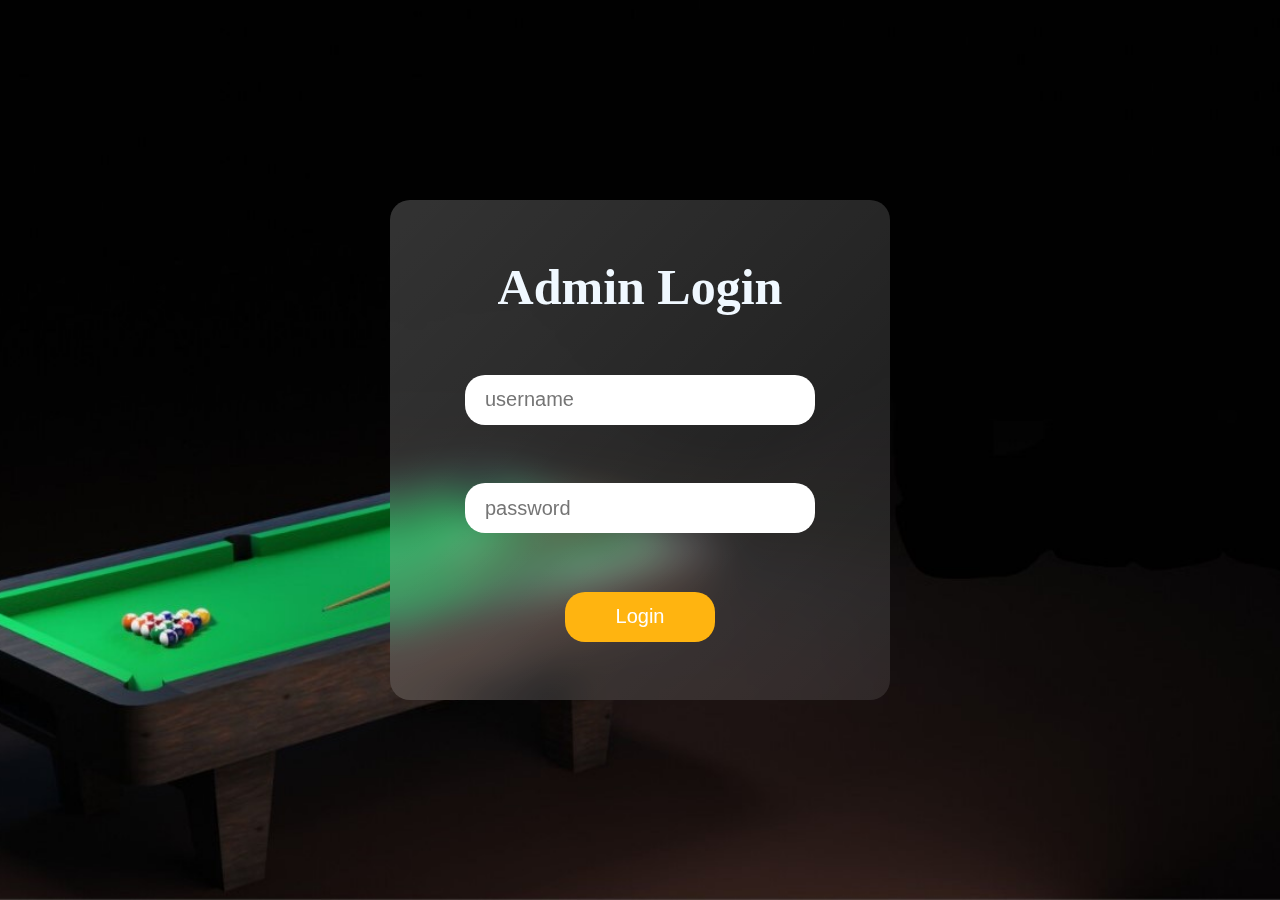
<file: 8ballpool/index.html>
<!DOCTYPE html>
<html lang="en">
  <head>
    <meta charset="UTF-8" />
    <meta name="viewport" content="width=device-width, initial-scale=1.0" />
    <title>Master Pool</title>
    <style>
      nav {
        margin: 20px;
        width: 100vw;
        height: 80px;
        border: 2px solid #cbcbcb;
        background-color: #333;
        width: 98%;
        border-radius: 20px;
      }
      aside {
        width: 200px;
        text-align: center;
        margin-left: 20px;
        border-radius: 20px;
      }
      body {
        color: #cbcbcb;
        font-family: "Arial", sans-serif;
        background: #222;
        margin: 0;
        padding: 0;
        display: flex;
        flex-direction: column;
        justify-content: center;
        align-items: center;
        overflow-x: hidden;
      }

      .tableBox {
        position: relative;
        color: white;
        border-radius: 8px;
        padding: 20px;
        margin: 20px;
        height: 360px;
        width: 300px;
        background-color: #116911; /* Dark brown for the table surface */
        box-shadow: 0 0 10px rgba(0, 0, 0, 0.5);
        overflow: hidden; /* Add overflow: hidden to ensure the border is contained */
      }

      .tableBorder {
        position: absolute;
        top: 0;
        left: 0;
        right: 0;
        bottom: 0;
        border: 10px solid #582c00; /* Wooden color for the border */
        border-radius: 8px;
        pointer-events: none; /* Add pointer-events: none to allow interaction with elements inside */
      }

      .tableBox.active .tableBorder {
        border-color: #582c00; /* Darker wooden color for active state */
      }

      .tableBox.active {
        border-color: #582c00; /* Darker wooden color for active state */
      }

      .tableBox:before {
        content: "";
        position: absolute;
        top: 20px;
        left: 20px;
        right: 20px;
        bottom: 20px;
        background: #3e1f00; /* Dark brown for the table surface */
        border-radius: 8px;
        z-index: -1;
      }

      .tableBox.active:before {
        background: #8b4513; /* Wooden color for the active table surface */
      }

      label {
        display: block;
        margin-bottom: 5px;
        color: #cbcbcb;
      }

      input,
      select,
      button {
        width: 100%;
        padding: 8px;
        margin-bottom: 10px;
        box-sizing: border-box;
        border-radius: 20px;
        outline: none;
        border: none;
        padding: 10px;
      }

      input,
      select {
        color: #333;
        font-weight: bold;
        background-color: #cbcbcb;
      }

      button {
        background-color: #027ffc;
        color: #fff;
        border: none;
        border-radius: 20px;
        cursor: pointer;
        transition: background-color 0.3s ease-in-out;
      }

      button[disabled] {
        background-color: #85bcf4;
        cursor: not-allowed;
      }

      button:hover:not([disabled]) {
        background-color: #63b0fd;
      }

      #dynamicBoxesContainer {
        margin-top: 20px;
        width: 100vw;
        display: flex;
        flex-wrap: wrap;
        justify-content: space-evenly;
      }

      .table-list {
        list-style: none;
        padding: 0;
        margin: 10px 0;
      }

      .table-list-item {
        color: #63b0fd;
        text-align: center;
        font-weight: bold;
        margin-bottom: 5px;
        font-size: 18px;
      }
      .tablePrice {
        font-size: 18px;
        font-weight: bold;
        color: #ffffff;
      }

      .timer {
        width: 50%;
        margin: 10px 25%;
        border: 1px solid white;
        text-align: center;
        margin-top: 10px;
        font-size: 18px;
        font-weight: bold;
        color: #cbcbcb;
      }

      .popup {
        color: white;
        display: none;
        position: fixed;
        top: 0;
        left: 0;
        width: 100%;
        height: 100%;
        background: rgba(0, 0, 0, 0.5);
        justify-content: center;
        align-items: center;
      }

      .popup-content {
        display: flex;
        flex-direction: column;
        gap: 10px;
        background-color: #222;
        padding: 20px;
        border-radius: 8px;
        box-shadow: 0 0 10px rgba(0, 0, 0, 0.1);
        text-align: center;
        height: 300px;
        width: 300px;
      }

      .close-btn {
        background-color: #c0392b;
        color: #fff;
        padding: 8px 16px;
        cursor: pointer;
        border: none;
        border-radius: 20px;
        transition: background-color 0.3s ease-in-out;
      }

      .close-btn:hover {
        background-color: #fc604f !important;
      }
      .tableIdLabel {
        font-size: 1.5em;
        font-weight: bold;
        text-align: center;
      }

      .maincontent {
        display: flex;
      }

      #dynamicBoxesContainer {
        width: calc(100vw - 200px);
      }
      .nav-items {
        display: flex;
        justify-content: space-between;
        height: 100%;
        align-items: center;
      }

      .nav-logo {
        height: 100%;
        border-radius: 20px;
      }
      .nav-logo img {
        border-radius: 20px;
        max-height: 100%;
      }
      #userDataContainer {
        font-size: 18px;
        font-weight: bold;
      }
      strong {
        font-weight: bold;
      }
      .asideUserDetails {
        margin-left: 20px;
        border-radius: 20px;
        background-color: #333;
        border: 2px solid #cbcbcb;
        width: 100%;
        overflow: hidden;
        margin-bottom: 20px;
      }

      .asideDetails {
        color: #cbcbcb;
        border-top: 1px solid white;
      }
      .logout {
        margin-right: 10px;
        background-color: red;
        font-weight: bold;
        width: 100px;
      }
      .asidefuntions div {
        width: 100%;
        border-bottom: 1px solid white;
        display: flex;
        justify-content: center;
        align-items: center;
        padding: 5px;
        height: 40px;
      }
      .asidefuntions div:hover {
        transition: background-color 0.3s ease-in-out;
        cursor: pointer;
        background-color: #63b0fd;
        color: #333;
      }
      .asidefuntions button {
        background-color: #333;
        border-radius: 0;
        /* border: 1px solid white; */
      }
      .hide {
        display: none;
      }
      .clubName {
        color: #fff;
        font-size: 3em;
      }

      .hole {
        position: absolute;
        width: 20px; /* Adjust size as needed */
        height: 20px; /* Adjust size as needed */
        background-color: black;
        border-radius: 50%;
      }

      .search-results-container {
        background-color: #222;
        width: 85%;
        max-height: 300px;
        overflow-y: scroll;

        position: absolute;
      }
      .search-results-container div {
        text-align: center;
        padding: 5px;
        border: 1px solid white;
      }
      @media only screen and (max-width: 837px) {
        .clubName {
          text-align: center;
          font-size: 2em;
        }
      }

      ::-webkit-scrollbar {
        display: none;
      }
    </style>
  </head>
  <body>
    <nav>
      <div class="nav-items">
        <div class="nav-logo">
          <img src="assets/Master Pool.png" alt="" />
        </div>
        <h1 class="clubName">American Pool Club</h1>
        <button class="logout" onclick="Logout()">Logout</button>
      </div>
    </nav>
    <div class="maincontent">
      <aside>
        <div class="asideUserDetails">
          <div id="userDataContainer"></div>
          <div id="collectionDetailsContainer"></div>
        </div>
        <div class="asidefuntions asideUserDetails" id="adminAsidefuntions">
          <div onclick="addCustomerBox()">New Customer</div>
          <div onclick="addTableBox()">Add Table</div>
          <div onclick="deleteTableBox()">Delete Table</div>
          <div>Table Billing</div>
          <div onclick="viewReport()">View Reports</div>
          <div onclick="viewDues()">View Dues</div>
          <div>Manual Billing</div>
          <div>Add Expense</div>
          <div>View Expense</div>
          <div>Recent Bills</div>
          <div onclick="adduserBox()">Create Employee</div>
        </div>
        <div class="asidefuntions asideUserDetails" id="userAsidefuntions">
          <div onclick="addCustomerBox()">New Customer</div>
          <div>Table Billing</div>
          <div>Today's Collection</div>
          <div>Recent Bills</div>
        </div>
      </aside>

      <div id="dynamicBoxesContainer">
        <div class="tableBox">
          <div class="tableBorder"></div>
          <label class="tableIdLabel">Table ID: 1</label>
          <ul class="table-list">
            <li class="table-list-item">Table Info</li>
          </ul>
        </div>
      </div>
    </div>
    <div id="popup" class="popup">
      <div class="popup-content" id="popupContent"></div>
    </div>

    <script>
      const userId = sessionStorage.getItem("userData")
        ? JSON.parse(sessionStorage.getItem("userData"))
        : null;

      console.log(userId);
      if (userId === null) {
        window.location.href = "login/login.html";
      } else {
        if (userId.userType == "admin") {
          const af = document.getElementById("adminAsidefuntions");
          const uf = document.getElementById("userAsidefuntions");
          af.classList.remove("hide");
          uf.classList.add("hide");
        } else {
          const af = document.getElementById("adminAsidefuntions");
          const uf = document.getElementById("userAsidefuntions");
          af.classList.add("hide");
          uf.classList.remove("hide");
        }

        let customerData = [];

        async function fetchTables() {
          try {
            const response = await fetch("http://localhost:8080/club/tables");
            const tables = await response.json();

            // Clear existing boxes
            const boxesContainer = document.getElementById(
              "dynamicBoxesContainer"
            );
            boxesContainer.innerHTML = "";

            // Create a box for each table
            tables.forEach((table) => {
              const tableBox = document.createElement("div");
              tableBox.className = "tableBox";

              const tableBorder = document.createElement("div");
              tableBorder.className = "tableBorder";

              const hole1 = document.createElement("div");
              hole1.className = "hole";
              hole1.style.top = "10px";
              hole1.style.left = "10px";

              const hole2 = document.createElement("div");
              hole2.className = "hole";
              hole2.style.top = "10px";
              hole2.style.right = "10px";

              const hole3 = document.createElement("div");
              hole3.className = "hole";
              hole3.style.bottom = "10px";
              hole3.style.left = "10px";

              const hole4 = document.createElement("div");
              hole4.className = "hole";
              hole4.style.bottom = "10px";
              hole4.style.right = "10px";

              const tableIdLabel = document.createElement("label");
              tableIdLabel.classList.add("tableIdLabel");
              tableIdLabel.textContent = `Table ID: ${table.tableId}`;

              const tableList = document.createElement("ul");
              tableList.className = "table-list";
              const listItem = document.createElement("li");
              listItem.className = "table-list-item";
              listItem.textContent = `${table.tableInfo}`;
              tableList.appendChild(listItem);

              const tablePrice = document.createElement("label");
              tablePrice.classList.add("tablePrice");
              tablePrice.textContent = `Rs. ${table.pricePerHours}/H`;

              const tableNameLabel = document.createElement("label");
              tableNameLabel.textContent = "Customer Name:";

              const tableNameInput = document.createElement("input");
              tableNameInput.type = "text";

              const startButton = document.createElement("button");
              startButton.textContent = "Start";
              startButton.addEventListener("click", () =>
                startTimer(tableBox, startButton, stopButton)
              );

              const stopButton = document.createElement("button");
              stopButton.textContent = "Stop";
              stopButton.disabled = true; // Initially disabled
              stopButton.addEventListener("click", () =>
                stopTimer(tableBox, startButton, stopButton, table.tableId)
              );

              const paymentMethodLabel = document.createElement("label");
              paymentMethodLabel.textContent = "Payment Method:";

              const paymentMethodSelect = document.createElement("select");

              const select = document.createElement("option");
              select.value = "select";
              select.textContent = "select";

              const paytmOption = document.createElement("option");
              paytmOption.value = "paytm";
              paytmOption.textContent = "paytm";

              const cashOption = document.createElement("option");
              cashOption.value = "cash";
              cashOption.textContent = "cash";

              const debtOption = document.createElement("option");
              debtOption.value = "due";
              debtOption.textContent = "due";

              const extendOption = document.createElement("option");
              extendOption.value = "extend";
              extendOption.textContent = "extend";

              paymentMethodSelect.appendChild(select);
              paymentMethodSelect.appendChild(paytmOption);
              paymentMethodSelect.appendChild(cashOption);
              paymentMethodSelect.appendChild(debtOption);

              const timer = document.createElement("div");
              timer.className = "timer";
              timer.textContent = "00:00:00";

              const searchBox = document.createElement("input");
              searchBox.type = "text";
              searchBox.placeholder = "Search Customer";
              searchBox.id = "searchBox" + table.tableId;
              searchBox.addEventListener("input", () => {
                const searchTerm = searchBox.value;
                filterCustomerData(searchTerm, table.tableId);
                logFilteredData(searchTerm, table.tableId);
              });

              const searchResultsContainer = document.createElement("div");
              searchResultsContainer.className = "search-results-container";
              searchResultsContainer.setAttribute(
                "data-table-id",
                table.tableId
              ); // Set data attribute for tableId

              const customerName = document.createElement("div");
              customerName.className = "customerName";
              customerName.id = "customerName" + table.tableId;
              // Append child elements to tableBox

              tableBox.appendChild(tableIdLabel);
              tableBox.appendChild(tableList);
              tableBox.appendChild(searchBox);
              tableBox.appendChild(searchResultsContainer);
              tableBox.appendChild(customerName);
              // tableBox.appendChild(tableNameLabel);
              // tableBox.appendChild(tableNameInput);
              tableBox.appendChild(paymentMethodLabel);
              tableBox.appendChild(paymentMethodSelect);
              tableBox.appendChild(tablePrice);
              tableBox.appendChild(timer);
              tableBox.appendChild(startButton);
              tableBox.appendChild(stopButton);
              tableBox.appendChild(tableBorder);

              tableBox.appendChild(hole1);
              tableBox.appendChild(hole2);
              tableBox.appendChild(hole3);
              tableBox.appendChild(hole4);

              // Append the tableBox to the tableBoxContainer
              boxesContainer.appendChild(tableBox);
            });
          } catch (error) {
            console.error("Error fetching tables:", error.message);
          }
        }

        fetchCustomerData();

        async function fetchCustomerData() {
          try {
            const response = await fetch(
              "http://localhost:8080/user/getCustomer"
            );
            const data = await response.json();

            customerData = data;
            console.log(customerData);
          } catch (error) {
            console.error("Error fetching customer data:", error);
          }
        }

        function filterCustomerData(searchTerm, tableId) {
          let st = searchTerm;
          const filteredCustomers = customerData.filter((customer) => {
            const fullName =
              `${customer.customerName} (${customer.customerMobileNo})`.toLowerCase();
            return fullName.includes(searchTerm.toLowerCase());
          });

          const searchResultsContainer = document.querySelector(
            `.search-results-container[data-table-id="${tableId}"]`
          );
          searchResultsContainer.innerHTML = "";
          // Check if the element exists before modifying its content
          if (searchResultsContainer && st.length != 0) {
            searchResultsContainer.innerHTML = ""; // Clear previous search results

            filteredCustomers.forEach((customer) => {
              const resultItem = document.createElement("div");
              resultItem.textContent = `${customer.customerName} - ${customer.customerMobileNo}`;
              resultItem.addEventListener("click", () =>
                selectCustomer(customer, tableId, searchResultsContainer)
              );
              searchResultsContainer.appendChild(resultItem);
            });
          } else {
            console.error(
              `Search results container not found for table ${tableId}`
            );
          }
        }

        function selectCustomer(customer, tableId, searchResultsContainer) {
          const scb = document.getElementById("searchBox" + tableId);
          const scn = document.getElementById("customerName" + tableId);
          searchResultsContainer.innerHTML = "";
          scn.innerHTML = `<p>Customer Name : ${customer.customerName}</p>`;
          scb.value = customer.customerMobileNo;
          console.log(customer);
        }

        function logFilteredData(searchTerm, tableId) {
          const filteredCustomers = customerData.filter((customer) => {
            const fullName =
              `${customer.customerName} (${customer.customerMobileNo})`.toLowerCase();
            return fullName.includes(searchTerm.toLowerCase());
          });

          console.log(`Filtered data for table ${tableId}:`, filteredCustomers);
        }

        fetchTables();

        function viewReport() {
          window.open("./report.html", "_blank");
        }

        function viewDues() {
          window.open("./dues.html", "_blank");
        }

        function viewExtendedBill() {
          window.open("./extended_bill.html", "_blank");
        }

        function startTimer(box, startButton, stopButton, clearButton) {
          const timer = box.querySelector(".timer");
          const tableNameInput = box.querySelector('input[type="text"]');
          const customerName = tableNameInput.value;
          const tableId = extractTableId(box.querySelector("label")); // Extract table ID from label

          let interval;
          let second = 0;
          let hours = 0;
          let minutes = 0;

          if (customerName.trim() === "") {
            alert("Customer name cannot be empty.");
            return;
          }
          const timerData = {
            customerName: customerName,
            tableId: tableId,
            startTime: Date.now(), // Store the start time
          };
          localStorage.setItem("timerData", JSON.stringify(timerData));

          interval = setInterval(function () {
            second++; // Increment the total seconds
            hours = Math.floor(second / 3600);
            minutes = Math.floor((second % 3600) / 60);
            let seconds = second % 60;

            // Add leading zeros if necessary
            hours = hours < 10 ? "0" + hours : hours;
            minutes = minutes < 10 ? "0" + minutes : minutes;
            seconds = seconds < 10 ? "0" + seconds : seconds;

            timer.textContent = hours + ":" + minutes + ":" + seconds;
          }, 1000);

          // Save the timer interval reference, customer name, and buttons to the box for later use
          box.timerInterval = interval;
          box.customerName = customerName;
          box.tableId = tableId; // Save table ID
          box.startButton = startButton;
          box.stopButton = stopButton;

          // Enable Stop button, disable Start button, and hide Clear button
          stopButton.disabled = false;
          startButton.disabled = true;
          clearButton.style.display = "none";

          // Add 'active' class to the tableBox
          box.classList.add("active");
        }

        function stopTimer(box, startButton, stopButton, tableId) {
          const timer = box.querySelector(".timer");
          const tableNameInput = box.querySelector('input[type="text"]');
          const paymentMethodSelect = box.querySelector("select");
          const selectedBillingMode = paymentMethodSelect.value;
          const scn = document.getElementById("customerName" + tableId);
          scn.innerHTML = "";
          if (box.querySelector("select").value === "select") {
            alert("Please select payment method");
          } else {
            // Clear the text field value
            tableNameInput.value = "";
            clearInterval(box.timerInterval);

            // Convert total seconds into minutes
            const total_time = Math.floor(
              timer.textContent
                .split(":")
                .reduce(
                  (acc, val, idx) => acc + val * Math.pow(60, 2 - idx),
                  0
                ) / 60
            );
            console.log("Total Time (minutes):", total_time);

            // Save the information to the server and get billing details
            saveinfo(
              total_time,
              box.customerName,
              box.tableId,
              selectedBillingMode
            ).then((billingDetails) => {
              showPopup(billingDetails, box);
            });

            // Enable Start button, disable Stop button, and show Clear button
            startButton.disabled = false;
            stopButton.disabled = true;

            // Remove the 'active' class from the tableBox
            box.classList.remove("active");
          }
        }

        function extractTableId(labelElement) {
          const labelText = labelElement.textContent;
          const match = labelText.match(/Table ID: (\d+)/);
          return match ? match[1] : null;
        }

        function showPopup(billingDetails, box) {
          const popup = document.getElementById("popup");
          const popupContent = document.getElementById("popupContent");

          const formattedDate = new Date(billingDetails.date).toLocaleString();

          const popupHTML = `
            <p>Billing Information:</p>
            <p>Customer Name: ${billingDetails.customerName}</p>
            <p>Total Time: ${billingDetails.totalTimePlayed} minutes</p>
            <p><strong>Bill Amount: ${billingDetails.billAmount} rs</strong></p>
            <p>Billing By: ${billingDetails.billingBy}</p>
            <p>Billing Mode: ${billingDetails.billingMode}</p>
            <button class="close-btn" onclick="closePopup('${box.id}')">Close</button>
        `;

          popupContent.innerHTML = popupHTML;
          popup.style.display = "flex";
          popupContent.style.height = "400px";
        }

        function closePopup(boxId) {
          const popup = document.getElementById("popup");
          const popupContent = document.getElementById("popupContent");
          popupContent.innerHTML = "";
          popup.style.display = "none";

          const box = document.getElementById(boxId);
          const timer = box.querySelector(".timer");
          const tableNameInput = box.querySelector('input[type="text"]');

          // Stop the timer if it is running
          clearInterval(box.timerInterval);

          // Reset the timer and clear the text field
          timer.textContent = "00:00:00";
          tableNameInput.value = "";

          box.startButton.disabled = false;
          box.stopButton.disabled = true;
          box.classList.remove("active");
        }

        function adduserBox() {
          const popup = document.getElementById("popup");
          const popupContent = document.getElementById("popupContent");

          const popupHTML = `
            <h1>Create User</h1>
            <input type="text" id="newUserId" placeholder="User ID"/>
            <input type="text" id="newUserName" placeholder="User Name"/>
            <select name="newUserType" id="newUserType">
              <option value="user">User</option>
              <option value="admin">Admin</option>
            </select>
            <input type="password" id="newUserPassword" placeholder="Password"/>


            <Button onclick="addUserFunction()">Add</Button>
            <Button class="close-btn" onclick={popup.style.display="none";}>Close</Button>

            `;
          popupContent.innerHTML = popupHTML;
          popup.style.display = "flex";
          popupContent.style.height = "400px";
        }

        function addUserFunction() {
          const userId = document.getElementById("newUserId").value;
          const sname = document.getElementById("newUserName").value;
          const userType = document.getElementById("newUserType").value;
          const password = document.getElementById("newUserPassword").value;

          console.log(userType);

          const user = {
            userId: userId,
            sname: sname,
            userType: userType,
            password: password,
          };

          fetch("http://localhost:8080/user/validate/createAccount", {
            method: "POST",
            headers: {
              "Content-Type": "application/json",
            },
            body: JSON.stringify(user),
          })
            .then((response) => response.text())
            .then((data) => {
              alert(data + " User was added sucessfully ");
              console.log(data);
            })
            .catch((error) => {
              alert("Error!!");
              console.error("Error:", error);
            });
        }

        function addCustomerBox() {
          const popup = document.getElementById("popup");
          const popupContent = document.getElementById("popupContent");

          const popupHTML = `
            <h1>Add Customer</h1>
            <input type="text" id="addCustomerName"  placeholder="Customer Name"/>
            <input type="number" min="0" maxlength="10" id="addCustomerNumber"  placeholder="Mobile Number"  />
            <Button onclick="addCustomerFunction()">Add</Button>
            <Button class="close-btn" onclick={popup.style.display="none";}>Close</Button>

            `;
          popupContent.innerHTML = popupHTML;
          popup.style.display = "flex";
        }

        function addCustomerFunction() {
          var customerName = document.getElementById("addCustomerName").value;
          var customerMobileNo =
            document.getElementById("addCustomerNumber").value;

          var customer = {
            customerName: customerName,
            customerMobileNo: customerMobileNo,
          };

          // Make API request
          fetch("http://localhost:8080/user/addCustomer", {
            method: "POST",
            headers: {
              "Content-Type": "application/json",
            },
            body: JSON.stringify(customer),
          })
            .then((response) => response.text())
            .then((data) => {
              alert(data); // You can handle the response accordingly
              fetchCustomerData();
            })
            .catch((error) => {
              console.error("Error:", error);
              alert("Unable to add customer. Please try again later.");
            });
        }

        function addTableBox() {
          const popup = document.getElementById("popup");
          const popupContent = document.getElementById("popupContent");

          const popupHTML = `
            <h1>Add Table</h1>
            <input type="text" id="addTableTableInfo" name="TableInfo" placeholder="Table Info "/>
            <input type="number" id="addTablePrice" name="price" placeholder="Price Per Hour"/>
            <Button onclick="addTableFunction()">Add</Button>
            <Button class="close-btn" onclick={popup.style.display="none";}>Close</Button>

            `;
          popupContent.innerHTML = popupHTML;
          popup.style.display = "flex";
        }

        function addTableFunction() {
          var tableName = document.getElementById("addTableTableInfo").value;
          var price = document.getElementById("addTablePrice").value;

          popup.style.display = "none";

          // Construct the URL with query parameters
          var url = "http://localhost:8080/billing/admin/addTable";
          url += "?tableName=" + encodeURIComponent(tableName);
          url += "&price=" + encodeURIComponent(price);
          url += "&userId=" + encodeURIComponent(userId.userId);

          // Using FormData to send data without encoding
          var formData = new FormData();
          formData.append("tableName", tableName);
          formData.append("price", price);
          formData.append("userId", userId.userId);
          console.log(url);
          // Using the fetch function
          fetch(url, {
            method: "POST",
            // body: formData,
          })
            .then((response) => response.text())
            .then((data) => {
              // Handle the response from the server
              alert(data); // You can customize this based on your needs
              location.reload();
            })
            .catch((error) => {
              console.error("Error:", error);
            });
        }

        function deleteTableBox() {
          const popup = document.getElementById("popup");
          const popupContent = document.getElementById("popupContent");

          const popupHTML = `
            <h1>Delete Table</h1>
            <input type="number" id="DeleteTableId" name="price" placeholder="Enter Table ID"/>
            <Button onclick="DeleteTableFunction()">DELETE</Button>
            <Button class="close-btn" onclick={popup.style.display="none";}>Close</Button>
            `;
          popupContent.innerHTML = popupHTML;
          popup.style.display = "flex";
        }

        function DeleteTableFunction() {
          var tableId = document.getElementById("DeleteTableId").value;
          var url = "http://localhost:8080/billing/admin/deleteTable";
          url += "?tableId=" + encodeURIComponent(tableId);
          url += "&userId=" + encodeURIComponent(userId.userId);
          fetch(url, {
            method: "POST",
          })
            .then((response) => response.text())
            .then((data) => {
              alert(data);
              location.reload();
            })
            .catch((error) => {
              console.error("Error:", error);
            });
        }

        function saveinfo(minutesPlayed, customerName, tableId, paymentMode) {
          const url = "http://localhost:8080/bill/save";
          console.log(minutesPlayed);
          const userDataString = sessionStorage.getItem("userData");
          const userData = userDataString ? JSON.parse(userDataString) : null;

          const data = {
            tableNo: tableId,
            minutes: minutesPlayed,
            customerName: customerName,
            cashierUserId: userData ? userData.userId : null,
            billingMode: paymentMode,
          };

          return fetch(url, {
            method: "POST",
            headers: {
              "Content-Type": "application/json",
            },
            body: JSON.stringify(data),
          })
            .then((response) => response.json())
            .then((data) => {
              console.log("Success:", data);
              return data;
            });
        }
        function retrieveTimerData() {
          const timerDataString = localStorage.getItem("timerData");
          return timerDataString ? JSON.parse(timerDataString) : null;
        }

        document.addEventListener("DOMContentLoaded", function (event) {
          const timerData = retrieveTimerData();
          if (timerData) {
            // Resume the timer if there's existing timer data
            const box = document.querySelector(
              `.tableBox[data-table-id="${timerData.tableId}"]`
            );
            if (box) {
              const startButton = box.querySelector("button");
              const stopButton = box.querySelector("button + button");
              startTimer(box, startButton, stopButton);
            } else {
              // If the table associated with the timer data is not found, clear the timer data
              localStorage.removeItem("timerData");
            }
          }
        });
        function clearTable(box, startButton, stopButton) {
          const timer = box.querySelector(".timer");
          const tableNameInput = box.querySelector('input[type="text"]');
          timer.textContent = "00:00:00";
          tableNameInput.value = "";

          startButton.disabled = false;
          stopButton.disabled = true;
          clearButton.style.display = "none";

          box.classList.remove("active");
        }

        document.addEventListener("DOMContentLoaded", function () {
          // Retrieve user data from localStorage
          const userDataString = sessionStorage.getItem("userData");
          const userData = userDataString ? JSON.parse(userDataString) : null;
          console.log(userData);
          // Display user data on the page
          if (userData) {
            const userDataContainer =
              document.getElementById("userDataContainer");

            const userDataHTML = `

      <p>Welcome: ${userData.sname}</p>
        `;

            userDataContainer.innerHTML = userDataHTML;
          }
        });

        // Function to fetch today's collection details
        async function fetchTodaysCollectionDetails() {
          try {
            const userId = sessionStorage.getItem("userData")
              ? JSON.parse(sessionStorage.getItem("userData")).userId
              : null;

            if (userId) {
              const response = await fetch(
                `http://localhost:8080/billing/getTodayBillAmount?cashierId=${userId}`
              );
              const collectionDetails = await response.json();

              // Display today's collection details on the page
              const collectionDetailsContainer = document.getElementById(
                "collectionDetailsContainer"
              );
              const collectionDetailsHTML = `<div class="asideDetails"><p>Cash Collection</p>
        <p> Rs ${
          collectionDetails.todayCashCollection === undefined
            ? 0
            : collectionDetails.todayCashCollection
        }</p></div>
        <div class="asideDetails">
        <p>Paytm Collection</p>
        <p> Rs ${
          collectionDetails.todayPaytmCollection === undefined
            ? 0
            : collectionDetails.todayPaytmCollection
        }</p>
        </div>

        <div class="asideDetails">
        <p>Dues</p>
        <p> Rs ${
          collectionDetails.dueCustomerBill === undefined
            ? 0
            : collectionDetails.dueCustomerBill
        }</p>
        </div>






        <div class="asideDetails">
        <p>Total Collection</p>
        <p> Rs ${
          collectionDetails.totalCollection === undefined
            ? 0
            : collectionDetails.totalCollection
        }</p>
        </div>

      `;
              collectionDetailsContainer.innerHTML = collectionDetailsHTML;
            }
          } catch (error) {
            console.error(
              "Error fetching today's collection details:",
              error.message
            );
          }
        }

        function Logout() {
          sessionStorage.clear();
          location.reload();
        }

        // Function to refresh collection details
        function refreshCollectionDetails() {
          fetchTodaysCollectionDetails();
        }

        // Call the fetchTodaysCollectionDetails function when the page is loaded
        document.addEventListener("DOMContentLoaded", function () {
          fetchTodaysCollectionDetails();

          // Add event listeners to trigger collection details refresh
          document.addEventListener("click", refreshCollectionDetails);
          // Add more event listeners as needed
        });
      }
    </script>
  </body>
</html>
</file>
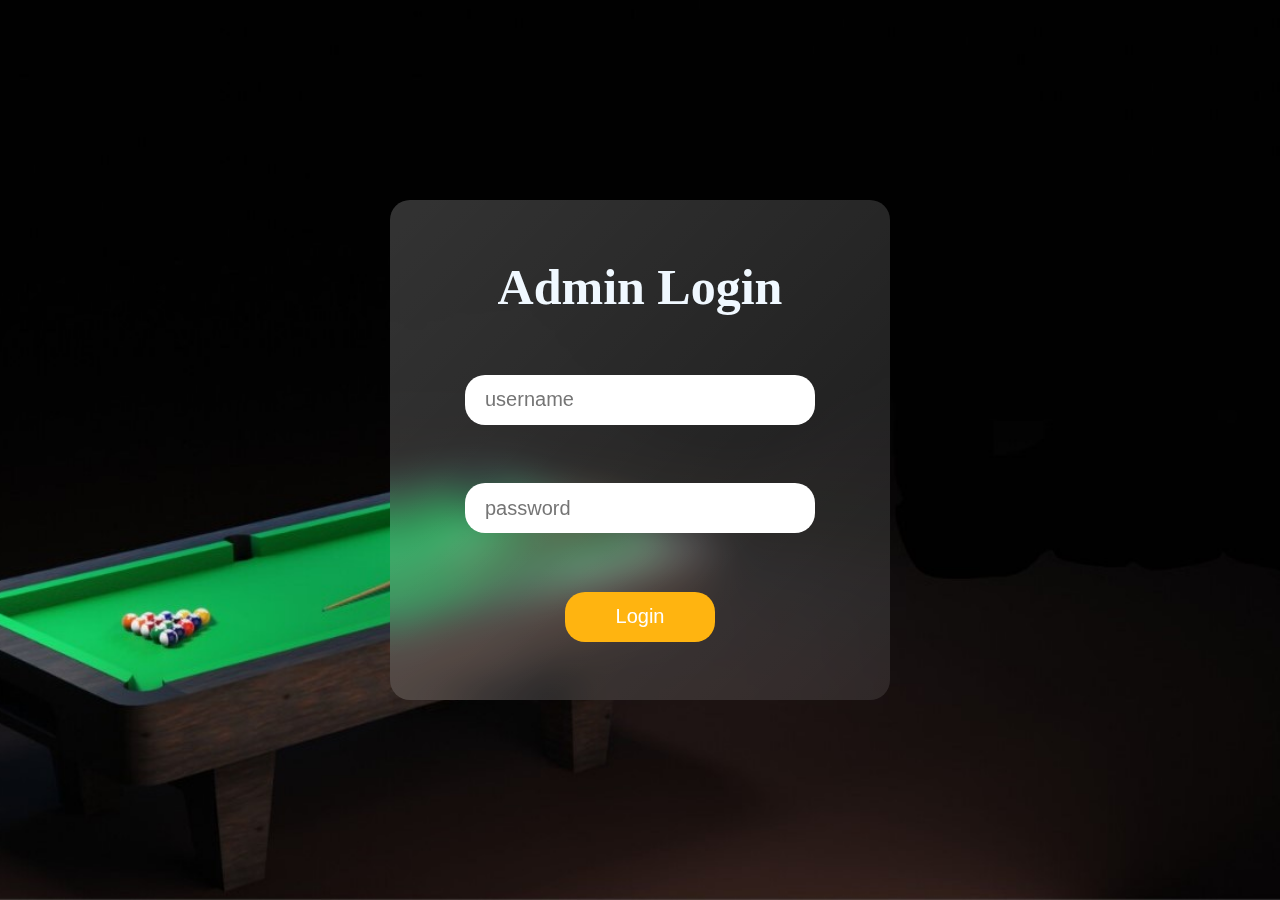
<file: 8ballpool_Black Theme UI/index.html>
<!DOCTYPE html>
<html lang="en">
  <head>
    <meta charset="UTF-8" />
    <meta name="viewport" content="width=device-width, initial-scale=1.0" />
    <link rel="stylesheet" href="style.css">
    <title>Master Pool</title>
  </head>
  <body>
    <nav>
      <div class="nav-items">
        <div class="nav-logo">
          <img src="assets/Master Pool.png" alt="" />
        </div>
        <h1 class="clubName">American Pool Club</h1>
        <button class="logout" onclick="Logout()">Logout</button>
      </div>
    </nav>
    <div class="maincontent">
      <aside>
        <div class="asideUserDetails">
          <div id="userDataContainer"></div>
          <div id="collectionDetailsContainer"></div>
        </div>

        <div class="asidefuntions asideUserDetails" id="adminAsidefuntions">
          <div onclick="addCustomerBox()">New Customer</div>
          <div onclick="viewReport()">View Reports</div>
          <div onclick="viewDues()">View Dues</div>
          <div onclick="manualBillingBox()">Manual Billing</div>
          <!-- <div>Add Expense</div>
          <div>View Expense</div> -->
          <div onclick="viewRecentBillbox()">Recent Bills</div>
          <div onclick="adduserBox()">Create Employee</div>
          <div onclick="addTableBox()">Add Table</div>
          <div onclick="deleteTableBox()">Delete Table</div>
        </div>
        <div class="asidefuntions asideUserDetails" id="userAsidefuntions">
          <div onclick="addCustomerBox()">New Customer</div>
          <div onclick="manualBillingBox()">Manual Billing</div>
          <div onclick="viewRecentBillbox()">Recent Bills</div>
        </div>
      </aside>

      <div id="dynamicBoxesContainer"></div>
    </div>
    <div id="popupRecent">
      <div id="popupRecentContent"></div>
    </div>
    <div id="popup" class="popup">
      <div class="popup-content" id="popupContent"></div>
    </div>
        <script src="script.js"></script>
  </body>
</html>
</file>
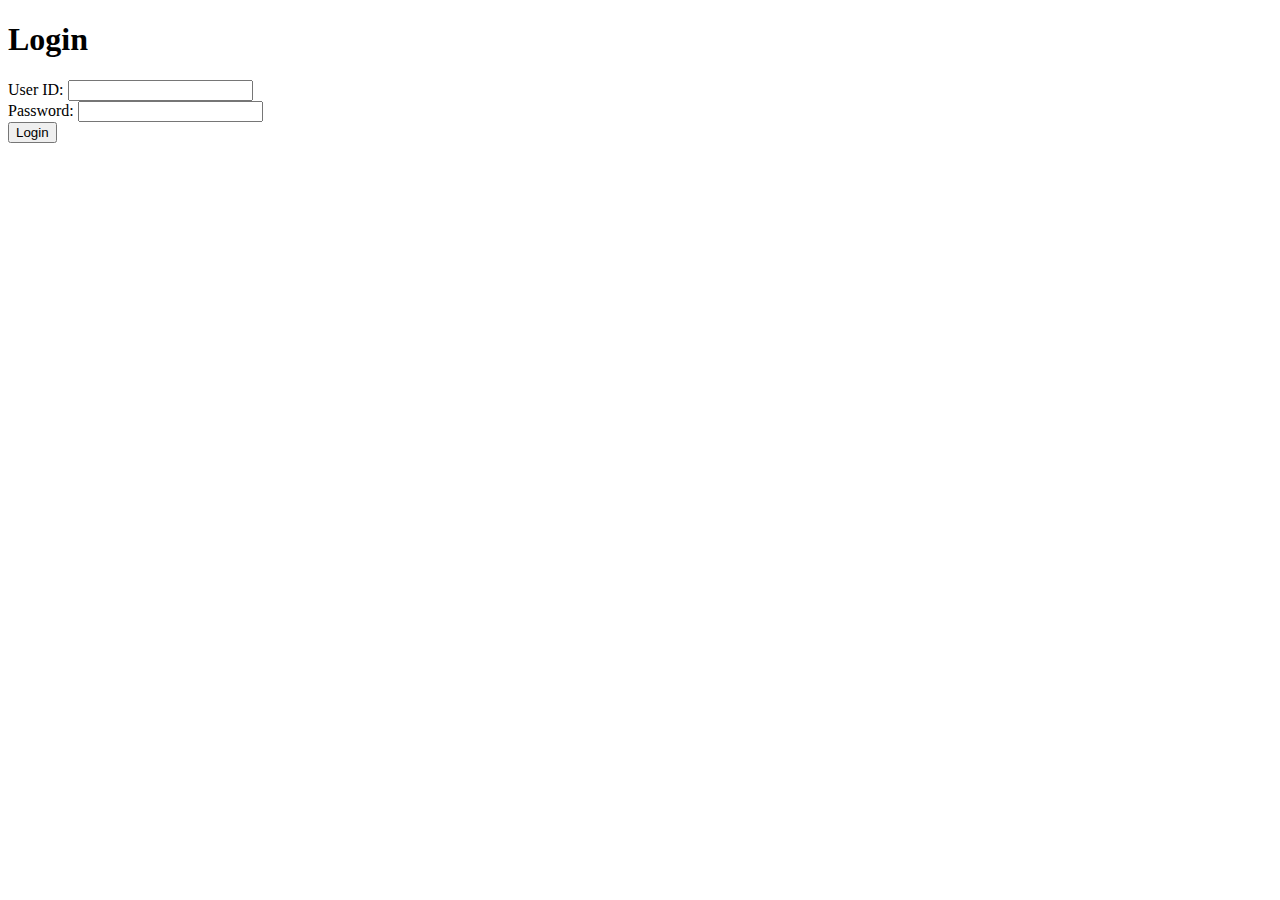
<file: 8ballpool/gpt-login/index.html>
<!DOCTYPE html>
<html lang="en">
  <head>
    <meta charset="UTF-8" />
    <meta name="viewport" content="width=device-width, initial-scale=1.0" />
    <title>Login Page</title>
  </head>
  <body>
    <h1>Login</h1>
    <form id="loginForm">
      <label for="userId">User ID:</label>
      <input type="text" id="userId" name="userId" required /><br />

      <label for="password">Password:</label>
      <input type="password" id="password" name="password" required /><br />

      <button type="button" onclick="validateLogin()">Login</button>
    </form>

    <div id="responseMessage"></div>

    <script>
      function validateLogin() {
        var userId = document.getElementById("userId").value;
        var password = document.getElementById("password").value;

        fetch("http://localhost:8080/login/validateUser", {
          method: "POST",
          headers: {
            "Content-Type": "application/x-www-form-urlencoded",
          },
          body:
            "userId=" +
            encodeURIComponent(userId) +
            "&password=" +
            encodeURIComponent(password),
        })
          .then((response) => response.json())
          .then((data) => {
            if (data) {
              // Assuming the API returns user object on successful login
              displayUserData(data);
            } else {
              displayErrorMessage("Invalid User ID or Password");
            }
          })
          .catch((error) => {
            console.error("Error:", error);
            displayErrorMessage(
              "An error occurred while processing your request"
            );
          });
      }

      function displayUserData(user) {
        // You can customize this part based on your requirements
        console.log(user);
        var responseMessage = document.getElementById("responseMessage");
        responseMessage.innerHTML = "<p>Welcome, " + user.sname + "</p>";

        // Handle other data or UI updates as needed
      }

      function displayErrorMessage(message) {
        var responseMessage = document.getElementById("responseMessage");
        responseMessage.innerHTML =
          '<p style="color: red;">' + message + "</p>";
      }
    </script>
  </body>
</html>
</file>
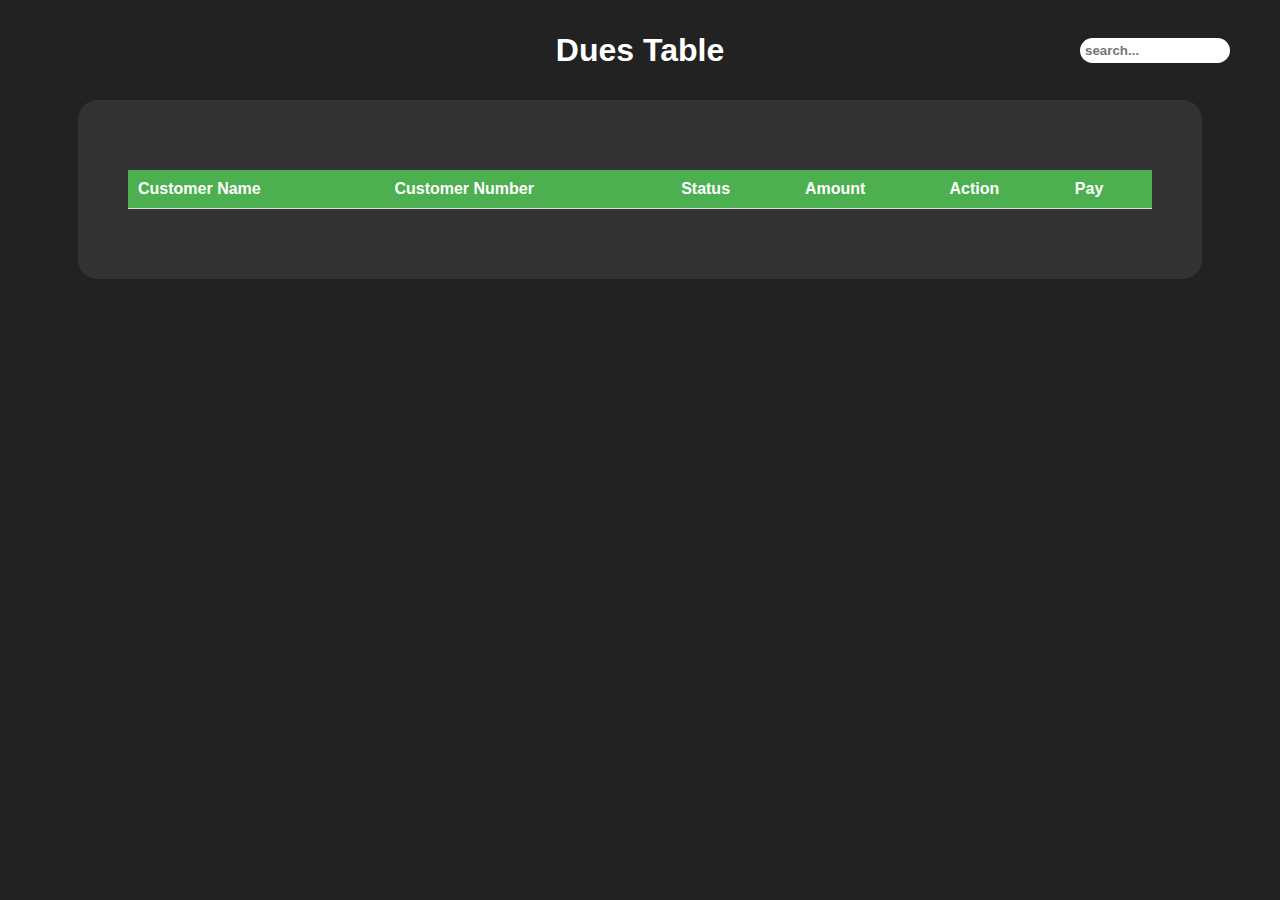
<file: 8ballpool/dues.html>
<!DOCTYPE html>
<html lang="en">
  <head>
    <meta charset="UTF-8" />
    <meta name="viewport" content="width=device-width, initial-scale=1.0" />
    <title>Fetch Dues Data</title>
    <style>
      body {
        font-family: "Arial", sans-serif;
        margin: 0;
        padding: 0;
        display: flex;
        flex-direction: column;
        align-items: center;
        background-color: #222;
      }
      .tableContainer {
        width: 80%;
        padding: 50px;
        background-color: #333;
        border-radius: 20px;
      }
      #duesTable {
        border: none;
        width: 100%;
        margin: 20px auto;
        border-collapse: collapse;
        background-color: #333;
        color: #e0e0e0;
      }

      #duesTable th,
      #duesTable td {
        border: none;
        border-bottom: 1px solid #ddd;
        padding: 10px;
        text-align: left;
      }

      #duesTable th {
        background-color: #4caf50;
        color: #fff;
      }

      .popup {
        position: fixed;
        display: flex;
        flex-direction: column;
        gap: 5px;
        top: 50%;
        left: 50%;
        transform: translate(-50%, -50%);
        padding: 20px;
        background: #fff;
        border: 2px solid #333;
        z-index: 999;
        box-shadow: 0 0 15px rgba(0, 0, 0, 0.2);
      }

      .hide {
        display: none;
      }

      #popupTable {
        width: 100%;
        border-collapse: collapse;
      }

      #popupTable th,
      #popupTable td {
        border: 1px solid #ddd;
        padding: 10px;
        text-align: left;
      }

      #popupTable th {
        background-color: #333;
        color: #fff;
      }

      #popupTable tbody tr:nth-child(even) {
        background-color: #f9f9f9;
      }

      #popupTable tbody tr:hover {
        background-color: #e0e0e0;
      }

      button {
        cursor: pointer;
        padding: 10px;
        background-color: #444;
        color: #fff;
        border: none;
        border-radius: 4px;
      }

      button:hover {
        background-color: #333;
      }

      #popupTable tbody tr.repayment {
        background-color: #8fec8f; /* Light green color, you can change this */
      }
      h1 {
        color: #fff;
        text-align: center;
      }
      nav {
        width: 100%;
        position: relative;
        display: flex;
        flex-direction: row;
        align-items: center;
        justify-content: center;
        height: 100px;
      }
      #searchBox {
        position: absolute;
        outline: none;
        right: 50px;
        border: none;
        padding: 5px;
        border-radius: 20px;
        width: 150px;
        font-weight: bold;
      }
      .popup h1 {
        color: #222;
      }
      .payDets {
        display: flex;
        flex-direction: column;
        gap: 5px;
      }
    </style>
  </head>
  <body>
    <nav>
      <h1>Dues Table</h1>
      <input
        type="search"
        name="searchBox"
        id="searchBox"
        placeholder="search..."
        onkeydown="searchFunc()"
      />
    </nav>
    <div class="tableContainer">
      <table id="duesTable" border="1">
        <thead>
          <tr>
            <th>Customer Name</th>
            <th>Customer Number</th>
            <th>Status</th>
            <th>Amount</th>
            <th>Action</th>
            <th>Pay</th>
          </tr>
        </thead>
        <tbody id="duesTableBody"></tbody>
      </table>
    </div>

    <div class="popup hide" id="popup">
      <table id="popupTable">
        <tbody id="popupTableBody"></tbody>
      </table>
      <button onclick="closePopup()">Close</button>
    </div>

    <script>
      fetchDuesData();
      function fetchDuesData() {
        fetch(`http://localhost:8080/user/getTodaysDues`)
          .then((response) => response.json())
          .then((data) => {
            document.getElementById("duesTableBody").innerHTML = "";
            data.forEach((due) => {
              var row = document.createElement("tr");
              row.id = due.customerName;
              row.innerHTML = `<td>${due.customerName}</td>
                                        <td>${due.customerNumber}</td>
                                        <td>${due.status}</td>
                                        <td>${due.amount}</td>
                                        <td><button onclick="showDetails('${due.customerNumber}')">Details</button></td>
                                        <td><button class="payButton" onclick="showPopupWithCustomerDetails('${due.customerName}','${due.customerNumber}', '${due.amount}')">Pay</button></td>`;
              document.getElementById("duesTableBody").appendChild(row);
            });
          })
          .catch((error) => {
            console.error("Error fetching data:", error);
            alert("Error fetching data. Please try again.");
          });
      }

      function showDetails(customerNumber) {
        fetch(
          `http://localhost:8080/user/getTodaysCustomerDuesDetails?customerNumber=${customerNumber}`
        )
          .then((response) => response.json())
          .then((customerDuesList) => {
            document.getElementById("popupTableBody").innerHTML = "";

            // Add table headings
            var headerRow = document.createElement("tr");
            headerRow.innerHTML = `
                        <th>Description</th>
                        <th>Customer Number</th>
                        <th>Date</th>
                        <th>Amount</th>`;
            document.getElementById("popupTableBody").appendChild(headerRow);

            // Create a single row for each due in the pop-up table
            customerDuesList.forEach((due) => {
              var row = document.createElement("tr");

              // Check if the description is "Repayment" and add a class for styling
              if (due.description === "Repayment") {
                row.classList.add("repayment");
              }

              // Parse and format the date
              var date = new Date(due.date);
              var formattedDate = `${date
                .getDate()
                .toString()
                .padStart(2, "0")}/${(date.getMonth() + 1)
                .toString()
                .padStart(2, "0")}/${date.getFullYear()}`;

              row.innerHTML += `
                            <td>${due.description}</td>
                            <td>${due.customerNumber}</td>
                            <td>${formattedDate}</td>
                            <td>${
                              due.amount < 0 ? due.amount * -1 : due.amount
                            }</td>`;
              document.getElementById("popupTableBody").appendChild(row);
            });

            document.getElementById("popup").style.display = "block";
          })
          .catch((error) => {
            console.error("Error fetching details:", error);
            alert("Error fetching details. Please try again.");
          });
      }

      function showPopupWithCustomerDetails(
        customerName,
        customerNumber,
        totalAmount
      ) {
        const popup = document.getElementById("popup");
        const popupContent = document.getElementById("popupTableBody");

        const popupHTML = `
                <h1>Pay Dues</h1>
                <label>Customer Name:</label>
                <input type="text" value="${customerName}" readonly />
                <label>Customer Number:</label>
                <input type="text" value="${customerNumber}" readonly />
                <label>Total Amount:</label>
                <input type="text" value="${totalAmount}" readonly />
                <label for="paymentAmount">Enter Amount:</label>
                <input type="number" id="paymentAmount" placeholder="Enter amount" />
                <label for="paymentMode">Select Payment Mode:</label>
                <select id="paymentMode">
                    <option value="select">Select</option>
                    <option value="paytm">Paytm</option>
                    <option value="cash">Cash</option>
                </select>
                <button onclick="sendPaymentData('${customerName}', '${customerNumber}', '${totalAmount}')">Pay Now</button>


            `;

        popupContent.classList.add("payDets");
        popupContent.innerHTML = popupHTML;
        popup.style.display = "flex";
      }

      function sendPaymentData(customerName, customerNumber, totalAmount) {
        const paymentAmount = document.getElementById("paymentAmount").value;
        const paymentMode = document.getElementById("paymentMode").value;

        const userId = sessionStorage.getItem("userData")
          ? JSON.parse(sessionStorage.getItem("userData")).userId
          : null;

        fetch("http://localhost:8080/user/payDues", {
          method: "POST",
          headers: {
            "Content-Type": "application/x-www-form-urlencoded",
          },
          body: new URLSearchParams({
            customerNumber: customerNumber,
            userId: userId,
            amount: paymentAmount,
            paymentMode: paymentMode,
          }),
        })
          .then((response) => response.text())
          .then((data) => {
            alert(data);
            closePopup();
          })
          .catch((error) => {
            console.error("Error:", error);
          });
      }

      function closePopup() {
        document.getElementById("popup").style.display = "none";
      }


      document.getElementById("searchBox").addEventListener("input", function () {
    searchFunc();
  });

  function searchFunc() {
    // Get the input value from the search box
    const searchQuery = document.getElementById("searchBox").value.toLowerCase();

    // Get all rows in the table body
    const rows = document.getElementById("duesTableBody").getElementsByTagName("tr");

    // Loop through each row and hide/show based on the search query
    for (let i = 0; i < rows.length; i++) {
      const customerName = rows[i].getElementsByTagName("td")[0].textContent.toLowerCase();

      // Check if the customerName includes the search query
      if (customerName.includes(searchQuery)) {
        rows[i].style.display = "";
      } else {
        rows[i].style.display = "none";
      }
    }
  }
      
    </script>
  </body>
</html>
</file>
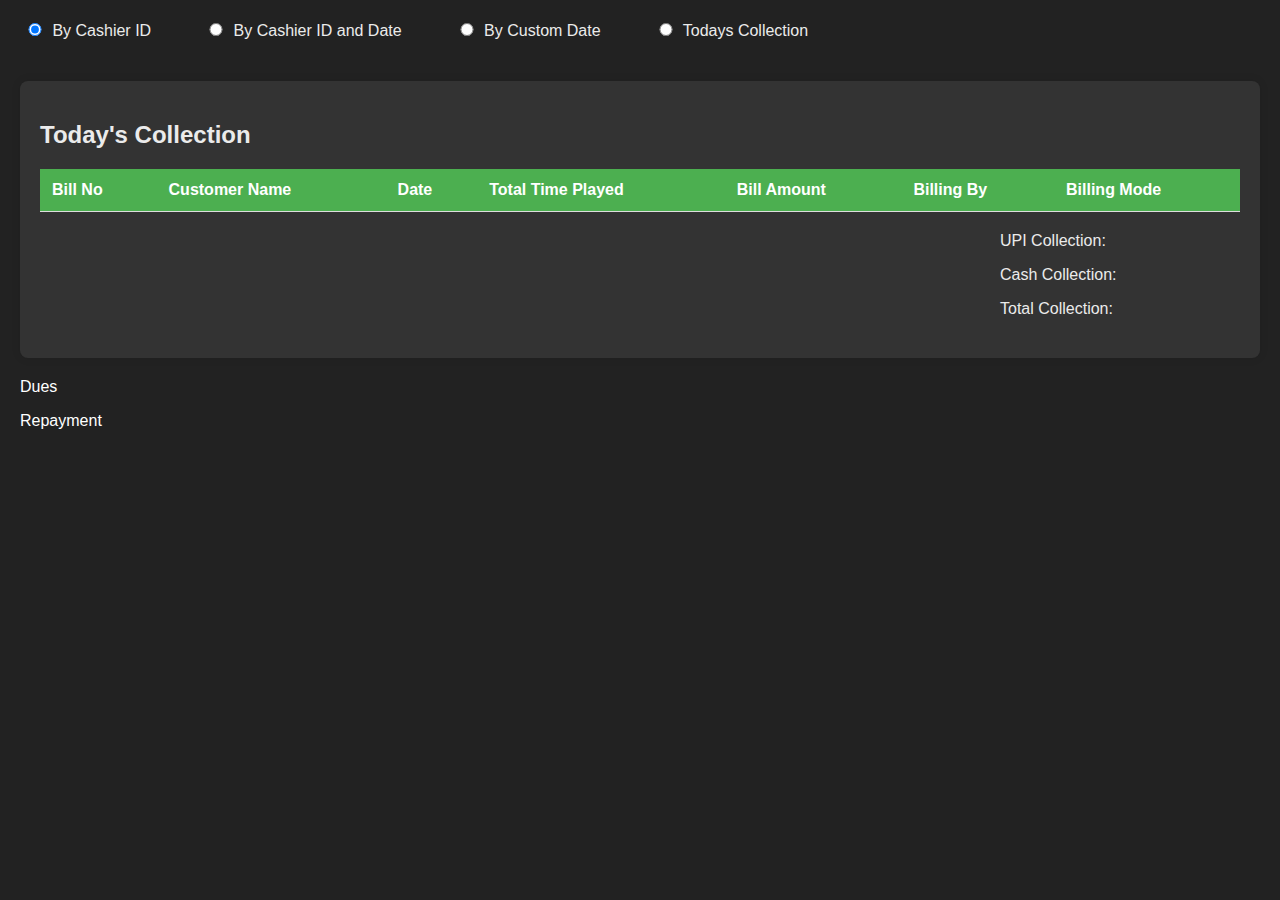
<file: 8ballpool/report.html>
<!DOCTYPE html>
<html lang="en">
  <head>
    <meta charset="UTF-8" />
    <meta name="viewport" content="width=device-width, initial-scale=1.0" />
    <title>Report Page</title>
    <style>
      body {
        color: #ebebeb;
        font-family: Arial, sans-serif;
        margin: 0;
        padding: 0;
        background-color: #222;
      }

      div {
        margin: 20px;
      }

      form {
        display: none;
        flex-direction: column;
        align-items: center;
      }

      label {
        margin-bottom: 10px;
      }

      input {
        padding: 8px;
        margin-bottom: 15px;
        width: 200px;
        outline: none;
        border: none;
        border-radius: 20px;
        margin-left: 5px;
      }

      button {
        padding: 10px;
        background-color: #1e0ddc;
        color: white;
        border: none;
        cursor: pointer;
        border-radius: 20px;
      }

      button:hover {
        background-color: #137eca;
      }

      #collection-container {
        margin: 20px;
        padding: 20px;
        background-color: #333;
        border-radius: 8px;
        box-shadow: 0 0 10px rgba(0, 0, 0, 0.1);
        overflow: auto; /* Added overflow to enable scrolling if needed */
      }

      table {
        width: 100%;
        border-collapse: collapse;
        margin-top: 20px;
      }

      th,
      td {
        padding: 12px;
        text-align: left;
        border-bottom: 1px solid #ddd;
      }

      th {
        background-color: #4caf50;
        color: white;
      }

      #billing-status {
        margin-top: 20px;
        font-weight: bold;
      }

      .opt {
        display: flex;
        gap: 50px;
      }

      .optRad {
        width: 20px;
      }

      .collectionDetailsContainer {
        margin-left: 80%;
      }

      .duesCollection {
        margin-top: 20px;
        color: white;
      }

      /* Added styles for due and repayment */
      .duesCollection span {
        display: inline-block;
        min-width: 120px;
      }

      /* Adjusted the positioning of the details container */
      .detailsContainer {
        margin-top: 20px;
      }

      /* Added a background color for better visibility */
      .detailsContainer p {
        background-color: #444;
        padding: 5px;
        margin: 5px 0;
      }
    </style>
  </head>
  <body>
    <div class="opt">
      <label>
        <input
          type="radio"
          class="optRad"
          name="formSelector"
          id="form1Radio"
          checked
        />
        By Cashier ID
      </label>

      <label>
        <input
          type="radio"
          class="optRad"
          name="formSelector"
          id="form2Radio"
        />
        By Cashier ID and Date
      </label>

      <label>
        <input
          type="radio"
          class="optRad"
          name="formSelector"
          id="form3Radio"
        />
        By Custom Date
      </label>

      <label>
        <input
          type="radio"
          class="optRad"
          name="formSelector"
          id="form4Radio"
        />
        Todays Collection
        </label>


    </div>

    <div>
      <form onsubmit="getTodayCollection(event)" id="form1">
        <label for="cashierId">Enter Cashier ID:</label>
        <input type="text" id="cashierId" required />
        <button type="submit">Get Today's Collection</button>
      </form>
    </div>

    <div>
      <form onsubmit="getCollectionByUserWithDate(event)" id="form2">
        <label for="cashierIdRange">Enter Cashier ID:</label>
        <input type="text" id="cashierIdRange" required />

        <label for="startDateRange">Start Date:</label>
        <input type="date" id="startDateRange" required />

        <label for="endDateRange">End Date:</label>
        <input type="date" id="endDateRange" required />

        <button type="submit">Get Collection by Date Range</button>
      </form>
    </div>

    <div>
      <form onsubmit="getCollectionByCustomDate(event)" id="form3">
        <label for="startDate">Start Date:</label>
        <input type="date" id="startDate" required />

        <label for="endDate">End Date:</label>
        <input type="date" id="endDate" required />

        <button type="submit">Get Collection by Custom Date Range</button>
      </form>
    </div>



<div>
    <form onsubmit="getTodayCollectionReport(event)" id="form4">
      <button type="submit">Get Today Collection</button>
    </form>
</div>








    <div id="collection-container">
      <h2>Today's Collection</h2>
      <table id="billing-table">
        <thead>
          <tr>
            <th>Bill No</th>
            <th>Customer Name</th>
            <th>Date</th>
            <th>Total Time Played</th>
            <th>Bill Amount</th>
            <th>Billing By</th>
            <th>Billing Mode</th>
          </tr>
        </thead>
        <tbody id="billing-body"></tbody>
      </table>
      <p id="billing-status"></p>
      <div class="collectionDetailsContainer">
        <p>UPI Collection: <span id="upiCollection"></span></p>
        <p>Cash Collection: <span id="cashCollection"></span></p>
        <p>Total Collection: <span id="totalCollection"></span></p>
      </div>
    </div>


    <div class="duesCollection">
  
      <p>  Dues <span id="todaysDue"></span></p>
      <p>Repayment <span id="todaysRepayment"></span></p>
    </div>
  </div>



    


    <script>
      document
        .getElementById("form1Radio")
        .addEventListener("change", toggleFormVisibility);
      document
        .getElementById("form2Radio")
        .addEventListener("change", toggleFormVisibility);
      document
        .getElementById("form3Radio")
        .addEventListener("change", toggleFormVisibility);

        document
        .getElementById("form4Radio")
        .addEventListener("change", toggleFormVisibility);



        function toggleFormVisibility() {
  const form1 = document.getElementById("form1");
  const form2 = document.getElementById("form2");
  const form3 = document.getElementById("form3");
  const form4 = document.getElementById("form4"); // Add this line

  clearTableData();

  if (document.getElementById("form1Radio").checked) {
    form1.style.display = "block";
    form2.style.display = "none";
    form3.style.display = "none";
    form4.style.display = "none"; // Add this line
  } else if (document.getElementById("form2Radio").checked) {
    form1.style.display = "none";
    form2.style.display = "block";
    form3.style.display = "none";
    form4.style.display = "none"; // Add this line
  } else if (document.getElementById("form3Radio").checked) {
    form1.style.display = "none";
    form2.style.display = "none";
    form3.style.display = "block";
    form4.style.display = "none"; // Add this line
  } else if (document.getElementById("form4Radio").checked) {
    form1.style.display = "none";
    form2.style.display = "none";
    form3.style.display = "none";
    form4.style.display = "block"; // Add this line
  }
}



      function getCollectionByUserWithDate(event) {
        event.preventDefault();

        const cashierIdInput = document.getElementById("cashierIdRange");
        const startDateInput = document.getElementById("startDateRange");
        const endDateInput = document.getElementById("endDateRange");

        const cashierId = cashierIdInput.value;
        const startDate = startDateInput.value;
        const endDate = endDateInput.value;

        if (!cashierId || !startDate || !endDate) {
          alert("Please fill in all fields.");
          return;
        }

        const apiEndpoint = `http://localhost:8080/billing/getCollectionByUserWithDate`;
        const queryParams = `?cashierId=${cashierId}&startDate=${startDate}&endDate=${endDate}`;

        fetch(`${apiEndpoint}${queryParams}`)
          .then((response) => {
            const status = response.headers.get("Billing-Status");
            document.getElementById(
              "billing-status"
            ).textContent = `Status: ${status}`;

            if (!response.ok) {
              throw new Error(`HTTP error! Status: ${response.status}`);
            }

            return response.json();
          })
          .then((data) => {
            const billingTableBody = document.getElementById("billing-body");
            billingTableBody.innerHTML = ""; // Clear previous data
            console.log(data);
            const upiCollection = data.upiCollection;
            const cashCollection = data.cashCollection;
            const totalCollection = data.totalCollection;
            const billingList = data.billingList;

            displayCollectionData(
              upiCollection,
              cashCollection,
              totalCollection
            );
            displayData(billingList);
          })
          .catch((error) => {
            console.error("Error fetching data:", error);
            alert("Error fetching data. Please try again later.");
          });
      }

      function getTodayCollection(event) {
        event.preventDefault();

        const cashierIdInput = document.getElementById("cashierId");
        const cashierId = cashierIdInput.value;

        if (!cashierId) {
          alert("Please enter a Cashier ID.");
          return;
        }

        const apiEndpoint = `http://localhost:8080/billing/getTodayCollection`;
        console.log(`${apiEndpoint}?cashierId=${cashierId}`);

        fetch(`${apiEndpoint}?cashierId=${cashierId}`)
          .then((response) => {
            const status = response.headers.get("Billing-Status");
            document.getElementById(
              "billing-status"
            ).textContent = `Status: ${status}`;

            if (!response.ok) {
              throw new Error(`HTTP error! Status: ${response.status}`);
            }

            return response.json();
          })
          .then((data) => {
            const billingTableBody = document.getElementById("billing-body");

            console.log(data);

            const upiCollection = data.upiCollection;
            const cashCollection = data.cashCollection;
            const totalCollection = data.totalCollection;
            const billingList = data.billingList;

            displayCollectionData(
              upiCollection,
              cashCollection,
              totalCollection
            );
            displayData(billingList);
          });
      }

      function displayData(billingList) {
        const billingTableBody = document.getElementById("billing-body");
        billingTableBody.innerHTML = "";

        if (billingList && Array.isArray(billingList)) {
          billingList.forEach((billing) => {
            const row = billingTableBody.insertRow();
            row.innerHTML = `
                        <td>${billing.billNo}</td>
                        <td>${billing.customerName}</td>
                        <td>${formatDate(billing.date)}</td>
                        <td>${billing.totalTimePlayed}</td>
                        <td>${billing.billAmount}</td>
                        <td>${billing.billingBy}</td>
                        <td>${billing.billingMode}</td>
                    `;
          });
        } else {
          alert("Error: Unexpected response structure.");
        }
      }

      function getCollectionByCustomDate(event) {
        event.preventDefault();

        const startDateInput = document.getElementById("startDate");
        const endDateInput = document.getElementById("endDate");

        const startDate = startDateInput.value;
        const endDate = endDateInput.value;

        if (!startDate || !endDate) {
          alert("Please fill in all fields.");
          return;
        }

        const apiEndpoint = `http://localhost:8080/billing/getCollectionByCustomDate`;
        const queryParams = `?startDate=${startDate}&endDate=${endDate}`;

        fetch(`${apiEndpoint}${queryParams}`)
          .then((response) => {
            const status = response.headers.get("Billing-Status");

            if (!response.ok) {
              throw new Error(`HTTP error! Status: ${response.status}`);
            }

            return response.json();
          })
          .then((data) => {
            const billingTableBody = document.getElementById("billing-body");
            billingTableBody.innerHTML = ""; // Clear previous data

            console.log(data);

            const upiCollection = data.upiCollection;
            const cashCollection = data.cashCollection;
            const totalCollection = data.totalCollection;
            const billingList = data.billingList;

            displayCollectionData(
              upiCollection,
              cashCollection,
              totalCollection
            );
            displayData(billingList);
          })
          .catch((error) => {
            console.error("Error fetching data:", error);
            alert("Error fetching data. Please try again later.");
          });
      }





      function getTodayCollectionReport(event) {
        event.preventDefault();

    
        const apiEndpoint = `http://localhost:8080/billing/getTodayCollectionReport`;
    

        fetch(`${apiEndpoint}`)
          .then((response) => {
            const status = response.headers.get("Billing-Status");

            if (!response.ok) {
              throw new Error(`HTTP error! Status: ${response.status}`);
            }

            return response.json();
          })
          .then((data) => {
            const billingTableBody = document.getElementById("billing-body");
            billingTableBody.innerHTML = ""; // Clear previous data

            console.log(data);

            const upiCollection = data.upiCollection;
            const cashCollection = data.cashCollection;
            const todaysDue = data.todaysDue;
            const todaysRepayment = data.todaysRepayment;
            

            const totalCollection = data.totalCollection;

            const billingList = data.billingList;

            displayTodayCollectionData(
              upiCollection,
              cashCollection,
              todaysDue,
              todaysRepayment,
              totalCollection
            );
            displayData(billingList);
          })
          .catch((error) => {
            console.error("Error fetching data:", error);
            alert("Error fetching data. Please try again later.");
          });
      }













      function displayTodayCollectionData(
        upiCollection,
        cashCollection,
        todaysDue,
        todaysRepayment,
        totalCollection
        
      ) {
        document.getElementById("upiCollection").textContent = upiCollection;
        document.getElementById("cashCollection").textContent = cashCollection;
        document.getElementById("todaysDue").textContent = todaysDue;
        document.getElementById("todaysRepayment").textContent = todaysRepayment;
       
      
        document.getElementById("totalCollection").textContent =totalCollection;
      }










      function displayCollectionData(
        upiCollection,
        cashCollection,
        totalCollection
      ) {
        document.getElementById("upiCollection").textContent = upiCollection;
        document.getElementById("cashCollection").textContent = cashCollection;
        document.getElementById("totalCollection").textContent =
          totalCollection;
      }

      function formatDate(inputDate) {
        const dateParts = inputDate.split("-");
        return `${dateParts[2]}-${dateParts[1]}-${dateParts[0]}`;
      }


      function clearTableData() {
  // Clear the table body content
  const billingTableBody = document.getElementById("billing-body");
  billingTableBody.innerHTML = "";

  // Clear other relevant data on the page
  document.getElementById("billing-status").textContent = "";
  document.getElementById("upiCollection").textContent = "";
  document.getElementById("cashCollection").textContent = "";
  document.getElementById("totalCollection").textContent = "";
  document.getElementById("todaysDue").textContent = "";
  document.getElementById("todaysRepayment").textContent = "";
}


    </script>
  </body>
</html>
</file>
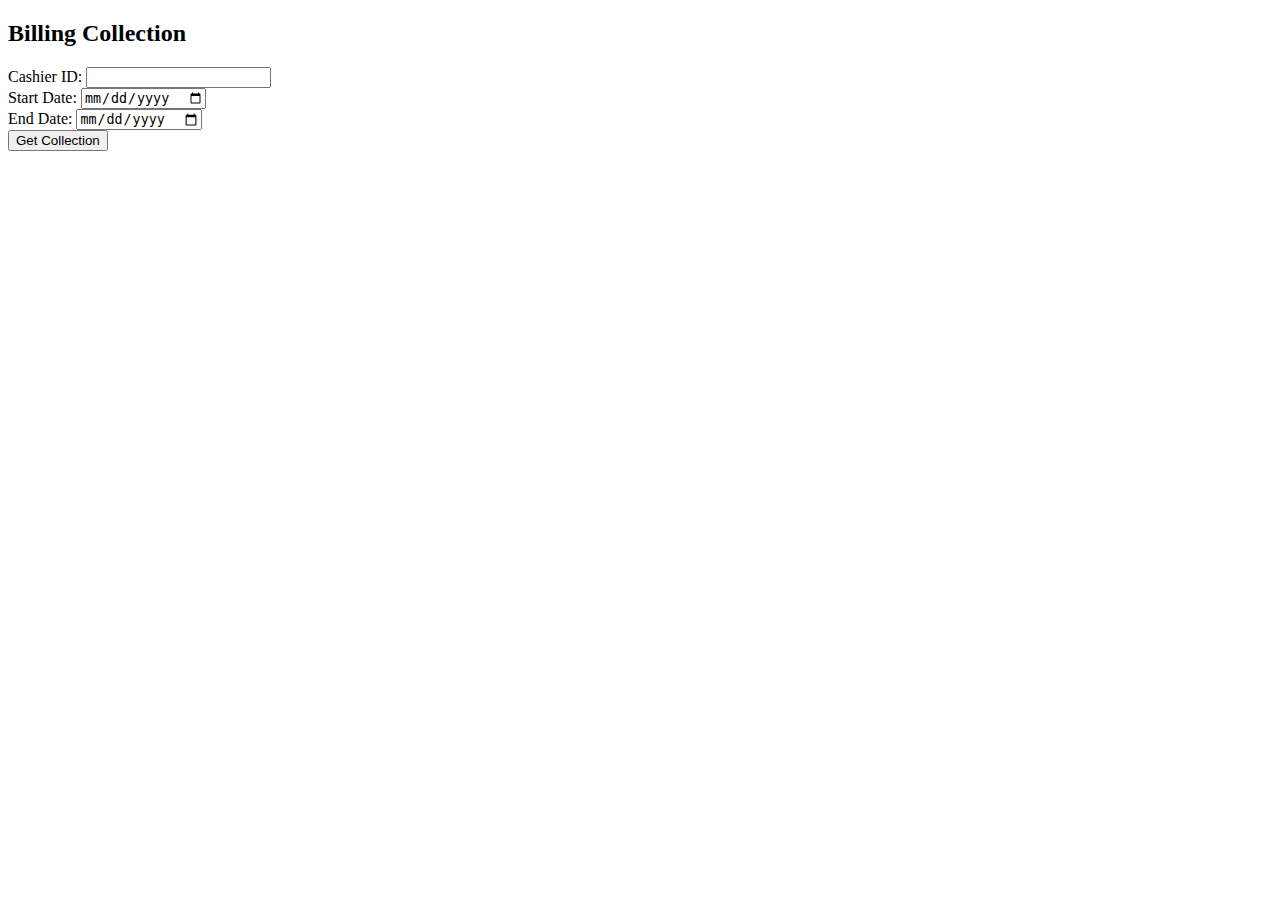
<file: 8ballpool/report1.html>
<!DOCTYPE html>
<html lang="en">
<head>
    <meta charset="UTF-8">
    <meta name="viewport" content="width=device-width, initial-scale=1.0">
    <title>Billing Collection</title>
    <link href="https://cdn.jsdelivr.net/npm/bootstrap@5.3.0/dist/css/bootstrap.min.css" rel="stylesheet" integrity="sha384-TX8QgDsfLyvHA0tr5zG5CtiuXSi2p3Qhq4CwO/Q5zUBKti6z5vYO5w3DbSCdWDAH" crossorigin="anonymous">
</head>
<body>

<div class="container mt-5">
    <h2>Billing Collection</h2>
    <form id="billingForm">
        <div class="mb-3">
            <label for="cashierId" class="form-label">Cashier ID:</label>
            <input type="text" class="form-control" id="cashierId" name="cashierId" required>
        </div>
        <div class="mb-3">
            <label for="startDate" class="form-label">Start Date:</label>
            <input type="date" class="form-control" id="startDate" name="startDate" required>
        </div>
        <div class="mb-3">
            <label for="endDate" class="form-label">End Date:</label>
            <input type="date" class="form-control" id="endDate" name="endDate" required>
        </div>
        <button type="button" class="btn btn-primary" onclick="getBillingCollection()">Get Collection</button>
    </form>
</div>

<script>
    function getBillingCollection() {
        var cashierId = document.getElementById("cashierId").value;
        var startDate = document.getElementById("startDate").value;
        var endDate = document.getElementById("endDate").value;

        // Call your backend API with the provided parameters
        // For example, using fetch API
        fetch("http://localhost:8080/billing/getCollectionByUserWithDate?cashierId=" + cashierId + "&startDate=" + startDate + "&endDate=" + endDate, {
            method: "GET",
            headers: {
                "Content-Type": "application/json"
            }
        })
        .then(response => {
            if (!response.ok) {
                throw new Error("Network response was not ok");
            }
            return response.json();
        })
        .then(data => {
            console.log(data);
            // Handle the response data here
        })
        .catch(error => {
            console.error("There was a problem with the fetch operation:", error);
            // Handle the error here
        });
    }
</script>

</body>
</html>
</file>
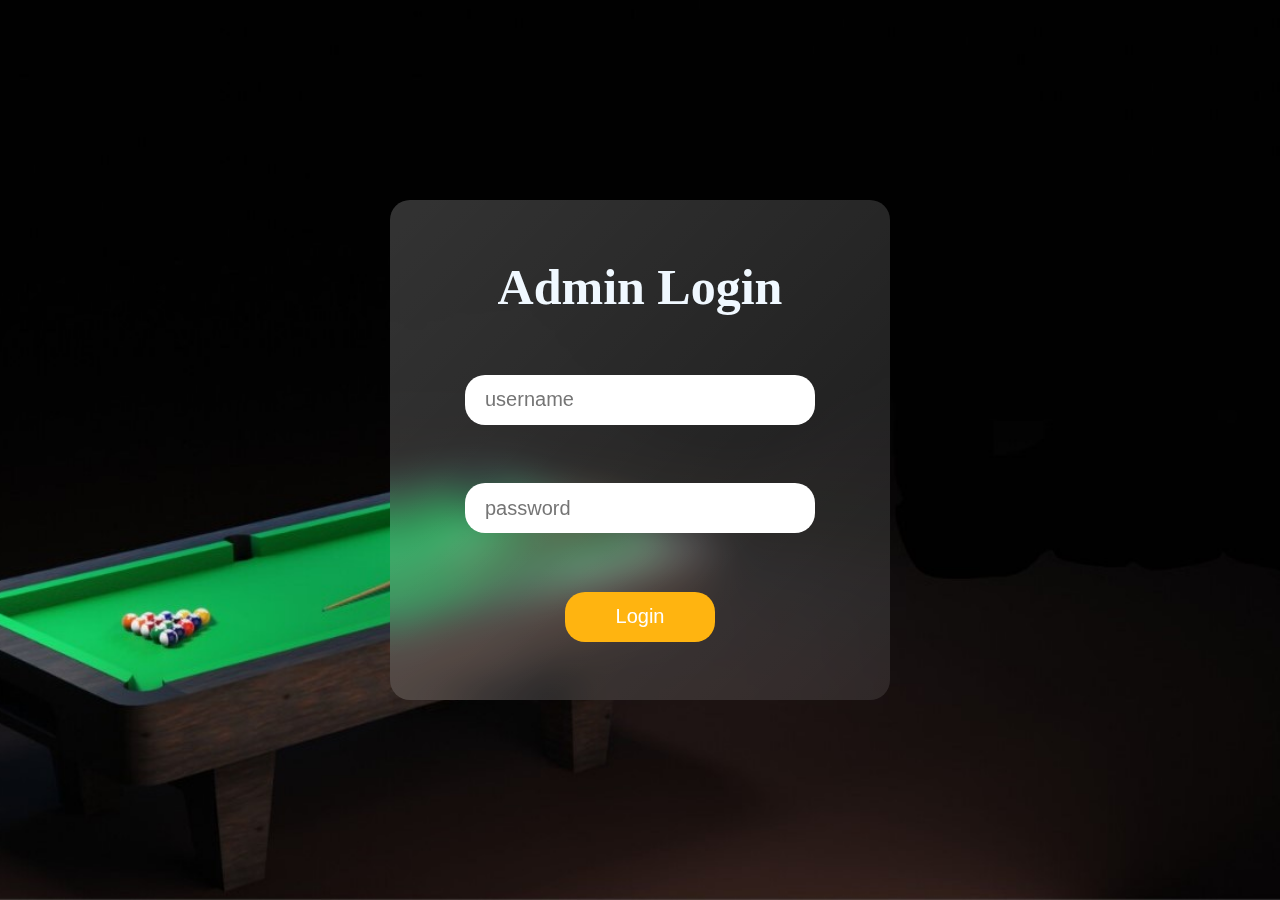
<file: 8ballpool_Black Theme UI/dues.html>
<!DOCTYPE html>
<html lang="en">
  <head>
    <meta charset="UTF-8" />
    <meta name="viewport" content="width=device-width, initial-scale=1.0" />
    <title>Fetch Dues Data</title>
    <style>
      body {
        font-family: "Arial", sans-serif;
        margin: 0;
        padding: 0;
        display: flex;
        flex-direction: column;
        align-items: center;
        background-color: #222;
      }
      .tableContainer {
        width: 80%;
        padding: 50px;
        background-color: #333;
        border-radius: 20px;
      }
      #duesTable {
        border: none;
        width: 100%;
        margin: 20px auto;
        border-collapse: collapse;
        background-color: #333;
        color: #e0e0e0;
      }

      #duesTable th,
      #duesTable td {
        border: none;
        border-bottom: 1px solid #ddd;
        padding: 10px;
        text-align: left;
      }

      #duesTable th {
        background-color: #4caf50;
        color: #fff;
      }

      .popup {
        position: fixed;
        display: flex;
        flex-direction: column;
        gap: 5px;
        top: 50%;
        left: 50%;
        transform: translate(-50%, -50%);
        padding: 20px;
        background: #fff;
        border: 2px solid #333;
        z-index: 999;
        box-shadow: 0 0 15px rgba(0, 0, 0, 0.2);
      }
      .popupPay {
        width: 300px;
        position: fixed;
        display: flex;
        flex-direction: column;
        gap: 5px;
        top: 50%;
        left: 50%;
        transform: translate(-50%, -50%);
        padding: 20px;
        background: #fff;
        border: 2px solid #333;
        z-index: 999;
        box-shadow: 0 0 15px rgba(0, 0, 0, 0.2);
      }
      .popupPay h1 {
        color: #222;
      }

      .hide {
        display: none;
      }

      #popupTable {
        width: 100%;
        border-collapse: collapse;
      }

      #popupTable th,
      #popupTable td {
        border: 1px solid #ddd;
        padding: 10px;
        text-align: left;
      }

      #popupTable th {
        background-color: #333;
        color: #fff;
      }

      #popupTable tbody tr:nth-child(even) {
        background-color: #f9f9f9;
      }

      #popupTable tbody tr:hover {
        background-color: #e0e0e0;
      }

      button {
        cursor: pointer;
        padding: 10px;
        background-color: #444;
        color: #fff;
        border: none;
        border-radius: 4px;
      }

      button:hover {
        background-color: #333;
      }

      #popupTable tbody tr.repayment {
        background-color: #8fec8f; /* Light green color, you can change this */
      }
      h1 {
        color: #fff;
        text-align: center;
      }
      nav {
        width: 100%;
        position: relative;
        display: flex;
        flex-direction: row;
        align-items: center;
        justify-content: center;
        height: 100px;
      }
      #searchBox {
        position: absolute;
        outline: none;
        right: 50px;
        border: none;
        padding: 5px;
        border-radius: 20px;
        width: 150px;
        font-weight: bold;
      }
      .popup h1 {
        color: #222;
      }
      .payDets {
        display: flex;
        flex-direction: column;
        gap: 10px;
      }

      .payDets input,
      select {
        font-size: 18px;
      }
    </style>
  </head>
  <body>
    <nav>
      <h1>Dues Table</h1>
      <input
        type="search"
        name="searchBox"
        id="searchBox"
        placeholder="search..."
        onkeydown="searchFunc()"
      />
    </nav>
    <div class="tableContainer">
      <table id="duesTable" border="1">
        <thead>
          <tr>
            <th>Customer Name</th>
            <th>Customer Number</th>
            <th>Status</th>
            <th>Amount</th>
            <th>Action</th>
            <th>Pay</th>
          </tr>
        </thead>
        <tbody id="duesTableBody"></tbody>
      </table>
    </div>

    <div class="popup hide" id="popup">
      <table id="popupTable">
        <tbody id="popupTableBody"></tbody>
      </table>
      <button onclick="closePopup()">Close</button>
    </div>

    <div class="popupPay hide" id="popupPay">
      <div id="popupPayContent"></div>
      <button onclick="closePopupPay()">Close</button>
    </div>

    <script>
      function checkUser() {
        const userId = localStorage.getItem("userData")
          ? JSON.parse(localStorage.getItem("userData"))
          : null;

        if (userId === null) {
          window.location.href = "login/login.html";
        }
        fetchDuesData();
      }
      checkUser();
      addEventListener("click", checkUser);
      fetchDuesData();
      function fetchDuesData() {
        fetch(`http://localhost:8080/user/getTodaysDues`)
          .then((response) => response.json())
          .then((data) => {
            document.getElementById("duesTableBody").innerHTML = "";
            data.forEach((due) => {
              var row = document.createElement("tr");
              row.id = due.customerName;
              row.innerHTML = `<td>${due.customerName}</td>
                                        <td>${due.customerNumber}</td>
                                        <td>${due.status}</td>
                                        <td>${due.amount}</td>
                                        <td><button onclick="showDetails('${due.customerNumber}')">Details</button></td>
                                        <td><button class="payButton" onclick="showPopupWithCustomerDetails('${due.customerName}','${due.customerNumber}', '${due.amount}')">Pay</button></td>`;
              document.getElementById("duesTableBody").appendChild(row);
            });
          })
          .catch((error) => {
            console.error("Error fetching data:", error);
            alert("Error fetching data. Please try again.");
          });
      }

      function showDetails(customerNumber) {
        fetch(
          `http://localhost:8080/user/getTodaysCustomerDuesDetails?customerNumber=${customerNumber}`
        )
          .then((response) => response.json())
          .then((customerDuesList) => {
            document.getElementById("popupTableBody").innerHTML = "";

            // Add table headings
            var headerRow = document.createElement("tr");
            headerRow.innerHTML = `
                        <th>Description</th>
                        <th>Customer Number</th>
                        <th>Date</th>
                        <th>Amount</th>`;
            document.getElementById("popupTableBody").appendChild(headerRow);

            // Create a single row for each due in the pop-up table
            customerDuesList.forEach((due) => {
              var row = document.createElement("tr");

              // Check if the description is "Repayment" and add a class for styling
              if (due.description === "Repayment") {
                row.classList.add("repayment");
              }

              // Parse and format the date
              var date = new Date(due.date);
              var formattedDate = `${date
                .getDate()
                .toString()
                .padStart(2, "0")}/${(date.getMonth() + 1)
                .toString()
                .padStart(2, "0")}/${date.getFullYear()}`;

              row.innerHTML += `
                            <td>${due.description}</td>
                            <td>${due.customerNumber}</td>
                            <td>${formattedDate}</td>
                            <td>${
                              due.amount < 0 ? due.amount * -1 : due.amount
                            }</td>`;
              document.getElementById("popupTableBody").appendChild(row);
            });

            document.getElementById("popup").style.display = "block";
          })
          .catch((error) => {
            console.error("Error fetching details:", error);
            alert("Error fetching details. Please try again.");
          });
      }

      function showPopupWithCustomerDetails(
        customerName,
        customerNumber,
        totalAmount
      ) {
        const popup = document.getElementById("popupPay");
        const popupContent = document.getElementById("popupPayContent");

        const popupHTML = `
                <h1>Pay Dues</h1>
                <label>Customer Name: <b>${customerName}</b></label>
                <label>Customer Number: <b>${customerNumber}</b></label>
                <label>Total Dues:  <b>${totalAmount} Rs</b></label>
                <input type="number" id="paymentAmount" placeholder="Enter amount" />
                <select id="paymentMode">
                    <option value="select">Select Payment Method</option>
                    <option value="paytm">Paytm</option>
                    <option value="cash">Cash</option>
                </select>
                <button onclick="sendPaymentData('${customerName}', '${customerNumber}', '${totalAmount}' )">Pay Now</button>


            `;

        popupContent.classList.add("payDets");
        popupContent.innerHTML = popupHTML;
        popup.style.display = "flex";
      }

      function sendPaymentData(customerName, customerNumber, totalAmount) {
        const paymentAmount = document.getElementById("paymentAmount").value;
        const paymentMode = document.getElementById("paymentMode").value;
        console.log(typeof paymentAmount);
        console.log(typeof totalAmount);
        if (paymentMode == "select") {
          alert("select Payment Method");
        } else {
          if (parseInt(paymentAmount) > parseInt(totalAmount)) {
            alert("Amount can't be greater than the Dues");
          } else {
            const userId = localStorage.getItem("userData")
              ? JSON.parse(localStorage.getItem("userData")).userId
              : null;

            fetch("http://localhost:8080/user/payDues", {
              method: "POST",
              headers: {
                "Content-Type": "application/x-www-form-urlencoded",
              },
              body: new URLSearchParams({
                customerNumber: customerNumber,
                userId: userId,
                amount: paymentAmount,
                paymentMode: paymentMode,
              }),
            })
              .then((response) => response.text())
              .then((data) => {
                alert(data);
                location.reload();

                closePopup();
              })
              .catch((error) => {
                console.error("Error:", error);
              });
          }
        }
      }

      function closePopupPay() {
        document.getElementById("popupPay").style.display = "none";
      }

      function closePopup() {
        document.getElementById("popup").style.display = "none";
      }

      document
        .getElementById("searchBox")
        .addEventListener("input", function () {
          searchFunc();
        });

      function searchFunc() {
        // Get the input value from the search box
        const searchQuery = document
          .getElementById("searchBox")
          .value.toLowerCase();

        // Get all rows in the table body
        const rows = document
          .getElementById("duesTableBody")
          .getElementsByTagName("tr");

        // Loop through each row and hide/show based on the search query
        for (let i = 0; i < rows.length; i++) {
          const customerName = rows[i]
            .getElementsByTagName("td")[0]
            .textContent.toLowerCase();

          // Check if the customerName includes the search query
          if (customerName.includes(searchQuery)) {
            rows[i].style.display = "";
          } else {
            rows[i].style.display = "none";
          }
        }
      }
    </script>
  </body>
</html>
</file>
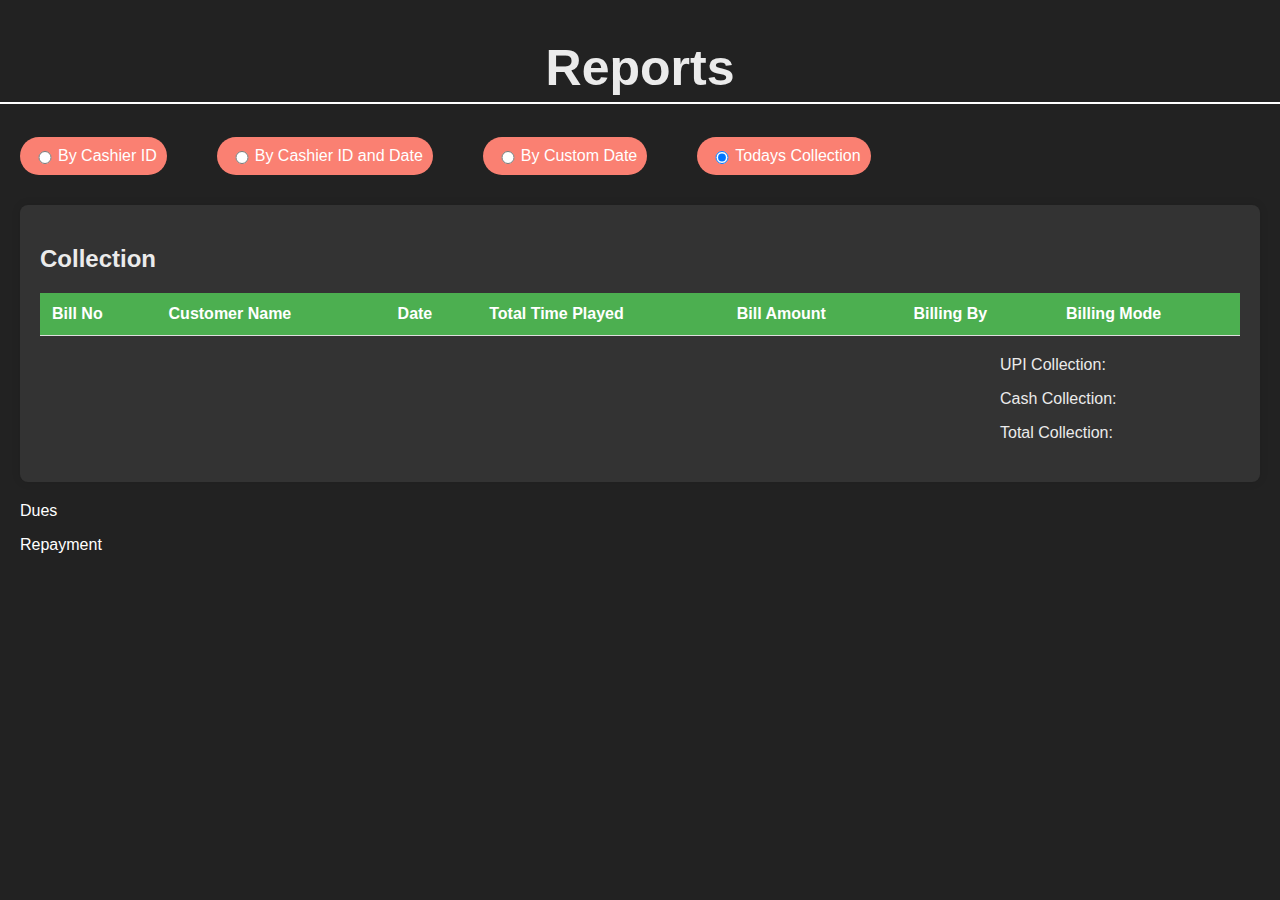
<file: 8ballpool_Black Theme UI/report.html>
<!DOCTYPE html>
<html lang="en">
  <head>
    <meta charset="UTF-8" />
    <meta name="viewport" content="width=device-width, initial-scale=1.0" />
    <title>Report Page</title>
    <style>
      body {
        color: #ebebeb;
        font-family: Arial, sans-serif;
        margin: 0;
        padding: 0;
        background-color: #222;
      }

      div {
        margin: 20px;
      }

      form {
        display: none;
        flex-direction: column;
        align-items: center;
      }

      label {
        margin-bottom: 10px;
      }

      input {
        padding: 8px;
        width: 200px;
        outline: none;
        border: none;
        border-radius: 20px;
        margin-left: 5px;
      }

      button {
        padding: 10px;
        background-color: #1e0ddc;
        color: white;
        border: none;
        cursor: pointer;
        border-radius: 20px;
      }

      button:hover {
        background-color: #137eca;
      }

      #collection-container {
        margin: 20px;
        padding: 20px;
        background-color: #333;
        border-radius: 8px;
        box-shadow: 0 0 10px rgba(0, 0, 0, 0.1);
        overflow: auto; /* Added overflow to enable scrolling if needed */
      }

      table {
        width: 100%;
        border-collapse: collapse;
        margin-top: 20px;
      }

      th,
      td {
        padding: 12px;
        text-align: left;
        border-bottom: 1px solid #ddd;
      }

      th {
        background-color: #4caf50;
        color: white;
      }

      #billing-status {
        margin-top: 20px;
        font-weight: bold;
      }

      .opt {
        display: flex;
        gap: 50px;
      }
      .opt label {
        color: white;
        border-radius: 20px;
        padding: 10px;
        background-color: salmon;
        display: flex;
        justify-content: center;
        align-items: center;
      }

      .optRad {
        width: 20px;
      }

      .collectionDetailsContainer {
        margin-left: 80%;
      }

      .duesCollection {
        margin-top: 20px;
        color: white;
      }

      /* Added styles for due and repayment */
      .duesCollection span {
        display: inline-block;
        min-width: 120px;
      }

      /* Adjusted the positioning of the details container */
      .detailsContainer {
        margin-top: 20px;
      }

      #form4 {
        display: block;
      }
      /* Added a background color for better visibility */
      .detailsContainer p {
        background-color: #444;
        padding: 5px;
        margin: 5px 0;
      }
      .heading {
        font-size: 50px;
        padding: 5px;
        text-align: center;
        border-bottom: 2px solid white;
      }
    </style>
  </head>
  <body>
    <h1 class="heading">Reports</h1>
    <div class="opt">
      <label>
        <input
          type="radio"
          class="optRad"
          name="formSelector"
          id="form1Radio"
        />
        By Cashier ID
      </label>

      <label>
        <input
          type="radio"
          class="optRad"
          name="formSelector"
          id="form2Radio"
        />
        By Cashier ID and Date
      </label>

      <label>
        <input
          type="radio"
          class="optRad"
          name="formSelector"
          id="form3Radio"
        />
        By Custom Date
      </label>

      <label>
        <input
          type="radio"
          class="optRad"
          name="formSelector"
          id="form4Radio"
          checked
          onclick="getTodayCollectionReport(event)"
        />
        Todays Collection
      </label>
    </div>

    <div>
      <form onsubmit="getTodayCollection(event)" id="form1">
        <label for="cashierId">Enter Cashier ID:</label>
        <input type="text" id="cashierId" required />
        <button type="submit">Get Today's Collection</button>
      </form>
    </div>

    <div>
      <form onsubmit="getCollectionByUserWithDate(event)" id="form2">
        <label for="cashierIdRange">Enter Cashier ID:</label>
        <input type="text" id="cashierIdRange" required />

        <label for="startDateRange">Start Date:</label>
        <input type="date" id="startDateRange" required />

        <label for="endDateRange">End Date:</label>
        <input type="date" id="endDateRange" required />

        <button type="submit">Get Collection by Date Range</button>
      </form>
    </div>

    <div>
      <form onsubmit="getCollectionByCustomDate(event)" id="form3">
        <label for="startDate">Start Date:</label>
        <input type="date" id="startDate" required />

        <label for="endDate">End Date:</label>
        <input type="date" id="endDate" required />

        <button type="submit">Get Collection by Custom Date Range</button>
      </form>
    </div>

    <!-- <div>
      <form onsubmit="event)" id="form4">
        <button type="submit">Get Today Collection</button>
      </form>
    </div> -->
    <div id="collection-container">
      <h2>Collection</h2>
      <table id="billing-table">
        <thead>
          <tr>
            <th>Bill No</th>
            <th>Customer Name</th>
            <th>Date</th>
            <th>Total Time Played</th>
            <th>Bill Amount</th>
            <th>Billing By</th>
            <th>Billing Mode</th>
          </tr>
        </thead>
        <tbody id="billing-body"></tbody>
      </table>
      <p id="billing-status"></p>
      <div class="collectionDetailsContainer">
        <p>UPI Collection: <span id="upiCollection"></span></p>
        <p>Cash Collection: <span id="cashCollection"></span></p>
        <p>Total Collection: <span id="totalCollection"></span></p>
      </div>
    </div>

    <div class="duesCollection">
      <p>Dues <span id="todaysDue"></span></p>
      <p>Repayment <span id="todaysRepayment"></span></p>
    </div>
  </body>

  <script>
    document
      .getElementById("form1Radio")
      .addEventListener("change", toggleFormVisibility);
    document
      .getElementById("form2Radio")
      .addEventListener("change", toggleFormVisibility);
    document
      .getElementById("form3Radio")
      .addEventListener("change", toggleFormVisibility);
    document
      .getElementById("form4Radio")
      .addEventListener("change", toggleFormVisibility);

    function toggleFormVisibility() {
      const form1 = document.getElementById("form1");
      const form2 = document.getElementById("form2");
      const form3 = document.getElementById("form3");
      const form4 = document.getElementById("form4"); // Add this line

      clearTableData();

      if (document.getElementById("form1Radio").checked) {
        form1.style.display = "block";
        form2.style.display = "none";
        form3.style.display = "none";
        form4.style.display = "none"; // Add this line
      } else if (document.getElementById("form2Radio").checked) {
        form1.style.display = "none";
        form2.style.display = "block";
        form3.style.display = "none";
        form4.style.display = "none"; // Add this line
      } else if (document.getElementById("form3Radio").checked) {
        form1.style.display = "none";
        form2.style.display = "none";
        form3.style.display = "block";
        form4.style.display = "none"; // Add this line
      } else if (document.getElementById("form4Radio").checked) {
        form1.style.display = "none";
        form2.style.display = "none";
        form3.style.display = "none";
        form4.style.display = "block"; // Add this line
      }
    }

    function getCollectionByUserWithDate(event) {
      event.preventDefault();

      const cashierIdInput = document.getElementById("cashierIdRange");
      const startDateInput = document.getElementById("startDateRange");
      const endDateInput = document.getElementById("endDateRange");

      const cashierId = cashierIdInput.value;
      const startDate = startDateInput.value;
      const endDate = endDateInput.value;

      if (!cashierId || !startDate || !endDate) {
        alert("Please fill in all fields.");
        return;
      }

      const apiEndpoint = `http://localhost:8080/billing/getCollectionByUserWithDate`;
      const queryParams = `?cashierId=${cashierId}&startDate=${startDate}&endDate=${endDate}`;

      fetch(`${apiEndpoint}${queryParams}`)
        .then((response) => {
          const status = response.headers.get("Billing-Status");
          document.getElementById(
            "billing-status"
          ).textContent = `Status: ${status}`;

          if (!response.ok) {
            throw new Error(`HTTP error! Status: ${response.status}`);
          }

          return response.json();
        })
        .then((data) => {
          const billingTableBody = document.getElementById("billing-body");
          billingTableBody.innerHTML = ""; // Clear previous data
          console.log(data);
          const upiCollection = data.upiCollection;
          const cashCollection = data.cashCollection;
          const totalCollection = data.totalCollection;
          const billingList = data.billingList;

          displayCollectionData(upiCollection, cashCollection, totalCollection);
          displayData(billingList);
        })
        .catch((error) => {
          console.error("Error fetching data:", error);
          alert("Error fetching data. Please try again later.");
        });
    }

    function getTodayCollection(event) {
      event.preventDefault();

      const cashierIdInput = document.getElementById("cashierId");
      const cashierId = cashierIdInput.value;

      if (!cashierId) {
        alert("Please enter a Cashier ID.");
        return;
      }

      const apiEndpoint = `http://localhost:8080/billing/getTodayCollection`;
      console.log(`${apiEndpoint}?cashierId=${cashierId}`);

      fetch(`${apiEndpoint}?cashierId=${cashierId}`)
        .then((response) => {
          const status = response.headers.get("Billing-Status");
          document.getElementById(
            "billing-status"
          ).textContent = `Status: ${status}`;

          if (!response.ok) {
            throw new Error(`HTTP error! Status: ${response.status}`);
          }

          return response.json();
        })
        .then((data) => {
          const billingTableBody = document.getElementById("billing-body");

          console.log(data);

          const upiCollection = data.upiCollection;
          const cashCollection = data.cashCollection;
          const totalCollection = data.totalCollection;
          const billingList = data.billingList;

          displayCollectionData(upiCollection, cashCollection, totalCollection);
          displayData(billingList);
        });
    }

    function displayData(billingList) {
      const billingTableBody = document.getElementById("billing-body");
      billingTableBody.innerHTML = "";

      if (billingList && Array.isArray(billingList)) {
        billingList.forEach((billing) => {
          const row = billingTableBody.insertRow();
          row.innerHTML = `
                        <td>${billing.billNo}</td>
                        <td>${billing.customerName}</td>
                        <td>${formatDate(billing.date)}</td>
                        <td>${billing.totalTimePlayed}</td>
                        <td>${billing.billAmount}</td>
                        <td>${billing.billingBy}</td>
                        <td>${billing.billingMode}</td>
                    `;
        });
      } else {
        alert("Error: Unexpected response structure.");
      }
    }

    function getCollectionByCustomDate(event) {
      event.preventDefault();

      const startDateInput = document.getElementById("startDate");
      const endDateInput = document.getElementById("endDate");

      const startDate = startDateInput.value;
      const endDate = endDateInput.value;

      if (!startDate || !endDate) {
        alert("Please fill in all fields.");
        return;
      }

      const apiEndpoint = `http://localhost:8080/billing/getCollectionByCustomDate`;
      const queryParams = `?startDate=${startDate}&endDate=${endDate}`;

      fetch(`${apiEndpoint}${queryParams}`)
        .then((response) => {
          const status = response.headers.get("Billing-Status");

          if (!response.ok) {
            throw new Error(`HTTP error! Status: ${response.status}`);
          }

          return response.json();
        })
        .then((data) => {
          const billingTableBody = document.getElementById("billing-body");
          billingTableBody.innerHTML = ""; // Clear previous data

          console.log(data);

          const upiCollection = data.upiCollection;
          const cashCollection = data.cashCollection;
          const totalCollection = data.totalCollection;
          const billingList = data.billingList;

          displayCollectionData(upiCollection, cashCollection, totalCollection);
          displayData(billingList);
        })
        .catch((error) => {
          console.error("Error fetching data:", error);
          alert("Error fetching data. Please try again later.");
        });
    }
    getTodayCollectionReport();
    function getTodayCollectionReport() {
      // event.preventDefault();

      const apiEndpoint = `http://localhost:8080/billing/getTodayCollectionReport`;

      fetch(`${apiEndpoint}`)
        .then((response) => {
          const status = response.headers.get("Billing-Status");

          if (!response.ok) {
            throw new Error(`HTTP error! Status: ${response.status}`);
          }

          return response.json();
        })
        .then((data) => {
          const billingTableBody = document.getElementById("billing-body");
          billingTableBody.innerHTML = ""; // Clear previous data

          console.log(data);

          const upiCollection = data.upiCollection;
          const cashCollection = data.cashCollection;
          const todaysDue = data.todaysDue;
          const todaysRepayment = data.todaysRepayment;

          const totalCollection = data.totalCollection;

          const billingList = data.billingList;

          displayTodayCollectionData(
            upiCollection,
            cashCollection,
            todaysDue,
            todaysRepayment,
            totalCollection
          );
          displayData(billingList);
        })
        .catch((error) => {
          console.error("Error fetching data:", error);
          alert("Error fetching data. Please try again later.");
        });
    }

    function displayTodayCollectionData(
      upiCollection,
      cashCollection,
      todaysDue,
      todaysRepayment,
      totalCollection
    ) {
      document.getElementById("upiCollection").textContent = upiCollection;
      document.getElementById("cashCollection").textContent = cashCollection;
      document.getElementById("todaysDue").textContent = todaysDue;
      document.getElementById("todaysRepayment").textContent = todaysRepayment;

      document.getElementById("totalCollection").textContent = totalCollection;
    }

    function displayCollectionData(
      upiCollection,
      cashCollection,
      totalCollection
    ) {
      document.getElementById("upiCollection").textContent = upiCollection;
      document.getElementById("cashCollection").textContent = cashCollection;
      document.getElementById("totalCollection").textContent = totalCollection;
    }

    function formatDate(inputDate) {
      const dateParts = inputDate.split("-");
      return `${dateParts[2]}-${dateParts[1]}-${dateParts[0]}`;
    }

    function clearTableData() {
      // Clear the table body content
      const billingTableBody = document.getElementById("billing-body");
      billingTableBody.innerHTML = "";

      // Clear other relevant data on the page
      document.getElementById("billing-status").textContent = "";
      document.getElementById("upiCollection").textContent = "";
      document.getElementById("cashCollection").textContent = "";
      document.getElementById("totalCollection").textContent = "";
      document.getElementById("todaysDue").textContent = "";
      document.getElementById("todaysRepayment").textContent = "";
    }
  </script>
</html>
</file>
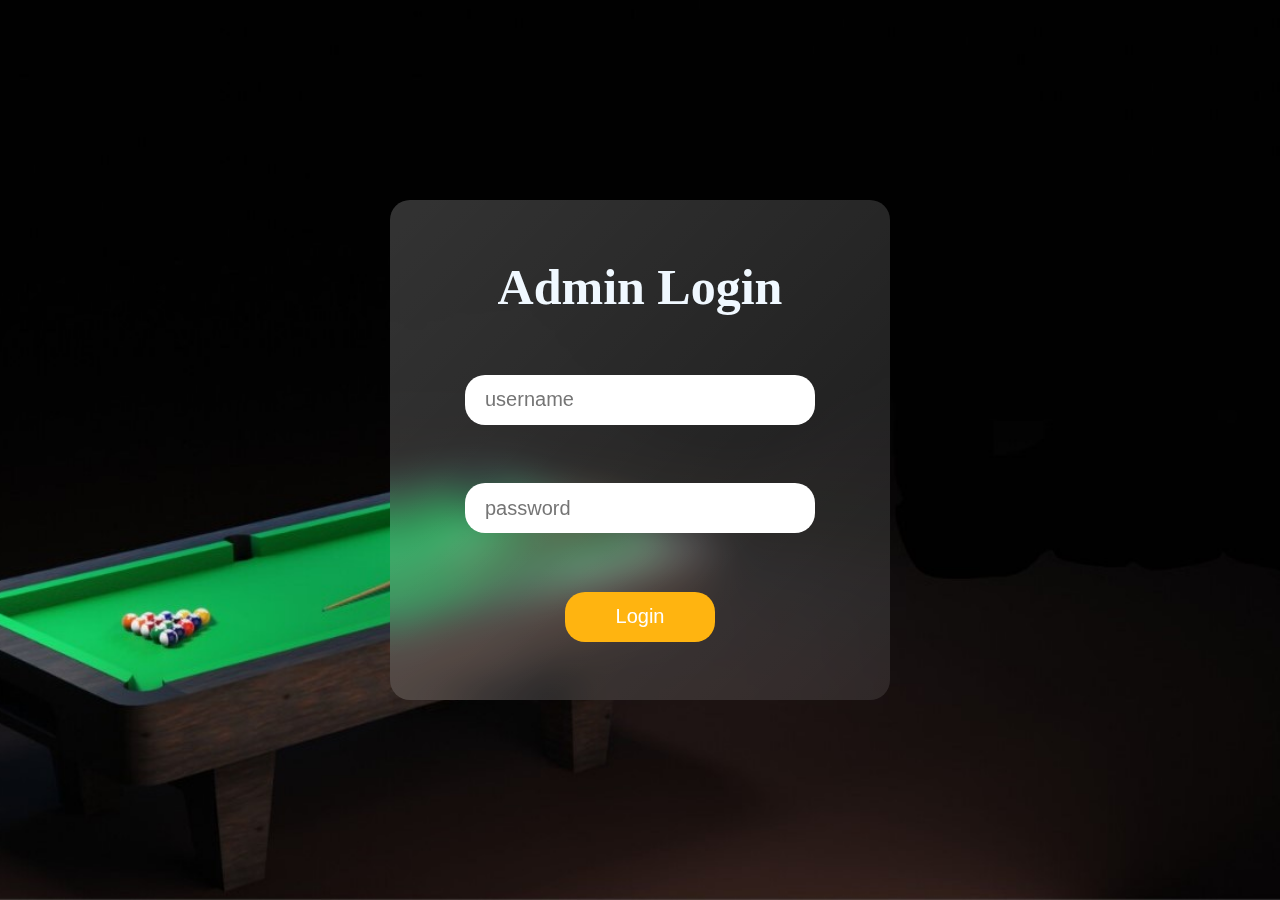
<file: 8ballpool/login/login.html>
<!DOCTYPE html>
<html lang="en">
  <head>
    <meta charset="UTF-8" />
    <meta name="viewport" content="width=device-width, initial-scale=1.0" />
    <style>
      * {
        box-sizing: border-box;
        margin: 0;
        padding: 0;
        overflow: hidden;
        font-size: 20px;
      }
      marquee {
        margin: 0;
        padding: 0;
        background: black;
        color: white;
      }
      body {
        position: relative;
        background: rgb(255, 255, 255);
        height: 100vh;
        width: 100vw;
      }
      .bg {
        height: 100%;
        width: 100%;
        position: absolute;
      }
      .bg img {
        height: 100%;
        width: 100%;
        object-fit: cover;
      }
      h1 {
        font-size: 50px;
        color: aliceblue;
      }
      .container {
        background: white;
        background: linear-gradient(
          to right bottom,
          rgba(255, 255, 255, 0.2),
          rgba(255, 255, 255, 0.1)
        );
        backdrop-filter: blur(1rem);
        position: absolute;
        top: 50%;
        left: 50%;
        transform: translate(-50%, -50%);
        /* background-color: aqua; */
        display: flex;
        flex-direction: column;
        align-items: center;
        justify-content: space-evenly;
        height: 500px;
        width: 500px;
        border-radius: 20px;
      }

      input,
      button {
        height: 50px;
        width: 350px;
        border-radius: 20px;
        outline: none;
        border: none;
        padding-left: 20px;
      }

      button {
        padding-left: 0;
        width: 150px;
        background-color: #ffb410;
        color: white;
      }

      button:hover {
        cursor: pointer;
        background-color: #aa7400;
      }
    </style>
    <title>Login</title>
  </head>
  <body>
    <!-- <marquee>Welcome</marquee> -->
    <div class="bg">
      <img src="../assets/login_bg.jpg" alt="" />
    </div>
    <div class="container">
      <h1>Admin Login</h1>
      <div class="username">
        <input type="text" name="username" id="userId" placeholder="username" />
      </div>
      <div class="password">
        <input
          type="password"
          name="password"
          id="password"
          placeholder="password"
        />
      </div>
      <button onclick="validateLogin()">Login</button>
    </div>
  </body>
  <script>
    function validateLogin() {
      var userId = document.getElementById("userId").value;
      var password = document.getElementById("password").value;

      fetch("http://localhost:8080/login/validateUser", {
        method: "POST",
        headers: {
          "Content-Type": "application/x-www-form-urlencoded",
        },
        body:
          "userId=" +
          encodeURIComponent(userId) +
          "&password=" +
          encodeURIComponent(password),
      })
        .then((response) => response.json())
        .then((data) => {
          if (data) {
            // Assuming the API returns user object on successful login
            displayUserData(data);
          } else {
            displayErrorMessage("Invalid User ID or Password");
          }
        })
        .catch((error) => {
          console.error("Error:", error);
          displayErrorMessage(
            "An error occurred while processing your request"
          );
        });
    }

    function displayUserData(user) {
      // You can customize this part based on your requirements
      sessionStorage.setItem("userData", JSON.stringify(user));

      // Redirect to the index page
      window.location.href = "../index.html";
    }

    function displayErrorMessage(message) {
      alert("Incorrect User Id or Password");
    }
  </script>
</html>
</file>
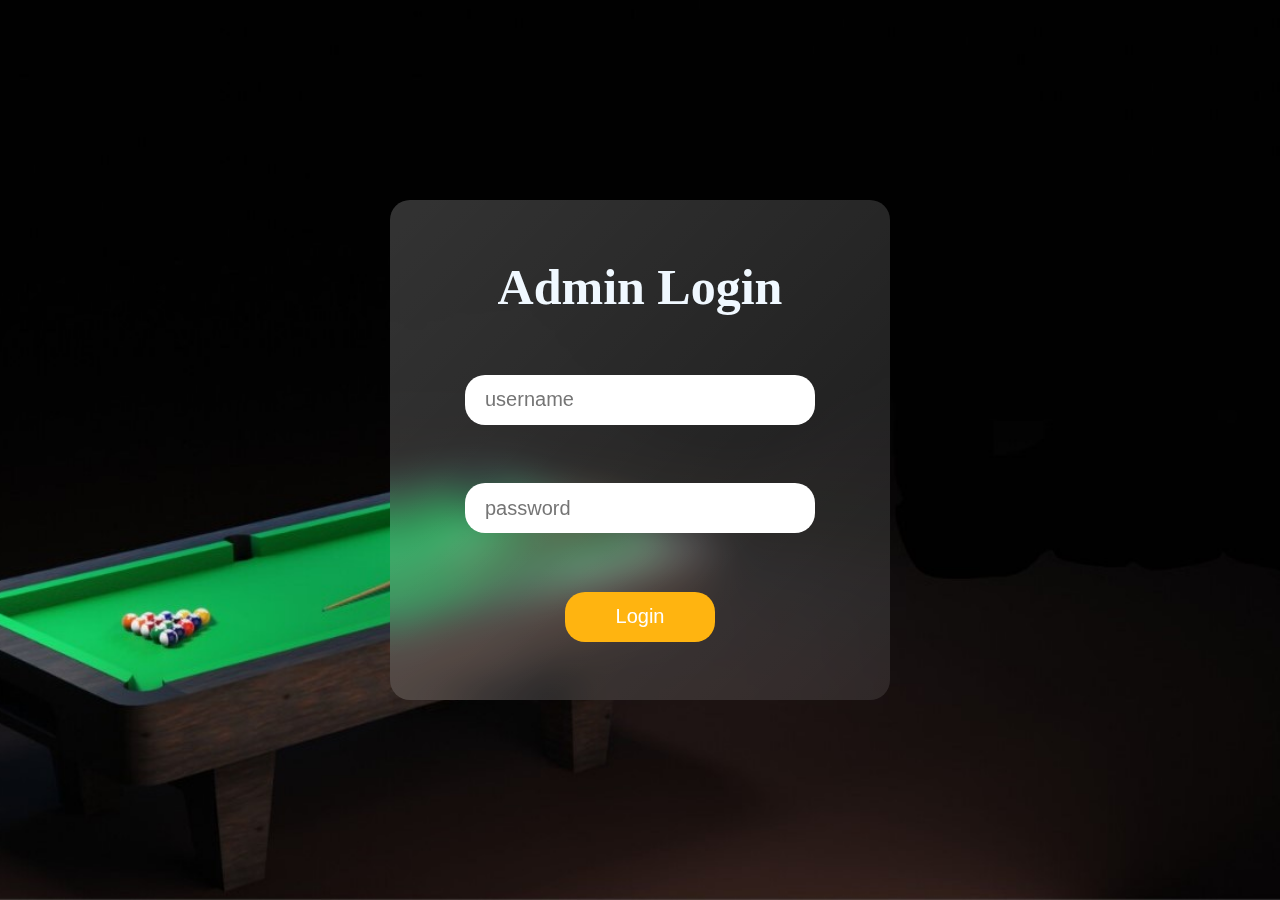
<file: 8ballpool_Black Theme UI/login/login.html>
<!DOCTYPE html>
<html lang="en">
  <head>
    <meta charset="UTF-8" />
    <meta name="viewport" content="width=device-width, initial-scale=1.0" />
    <style>
      * {
        box-sizing: border-box;
        margin: 0;
        padding: 0;
        overflow: hidden;
        font-size: 20px;
      }
      marquee {
        margin: 0;
        padding: 0;
        background: black;
        color: white;
      }
      body {
        position: relative;
        background: rgb(255, 255, 255);
        height: 100vh;
        width: 100vw;
      }
      .bg {
        height: 100%;
        width: 100%;
        position: absolute;
      }
      .bg img {
        height: 100%;
        width: 100%;
        object-fit: cover;
      }
      h1 {
        font-size: 50px;
        color: aliceblue;
      }
      .container {
        background: white;
        background: linear-gradient(
          to right bottom,
          rgba(255, 255, 255, 0.2),
          rgba(255, 255, 255, 0.1)
        );
        backdrop-filter: blur(1rem);
        position: absolute;
        top: 50%;
        left: 50%;
        transform: translate(-50%, -50%);
        /* background-color: aqua; */
        display: flex;
        flex-direction: column;
        align-items: center;
        justify-content: space-evenly;
        height: 500px;
        width: 500px;
        border-radius: 20px;
      }

      input,
      button {
        height: 50px;
        width: 350px;
        border-radius: 20px;
        outline: none;
        border: none;
        padding-left: 20px;
      }

      button {
        padding-left: 0;
        width: 150px;
        background-color: #ffb410;
        color: white;
      }

      button:hover {
        cursor: pointer;
        background-color: #aa7400;
      }
    </style>
    <title>Login</title>
  </head>
  <body>
    <!-- <marquee>Welcome</marquee> -->
    <div class="bg">
      <img src="../assets/login_bg.jpg" alt="" />
    </div>
    <div class="container">
      <h1>Admin Login</h1>
      <div class="username">
        <input type="text" name="username" id="userId" placeholder="username" />
      </div>
      <div class="password">
        <input
          type="password"
          name="password"
          id="password"
          placeholder="password"
        />
      </div>
      <button onclick="validateLogin()">Login</button>
    </div>
  </body>
  <script>
    addEventListener("keydown", function (event) {
      if (event.key == "Enter") {
        validateLogin();
      }
    });
    function validateLogin() {
      var userId = document.getElementById("userId").value;
      var password = document.getElementById("password").value;

      fetch("http://localhost:8080/login/validateUser", {
        method: "POST",
        headers: {
          "Content-Type": "application/x-www-form-urlencoded",
        },
        body:
          "userId=" +
          encodeURIComponent(userId) +
          "&password=" +
          encodeURIComponent(password),
      })
        .then((response) => response.json())
        .then((data) => {
          if (data) {
            // Assuming the API returns user object on successful login
            displayUserData(data);
          } else {
            displayErrorMessage("Invalid User ID or Password");
          }
        })
        .catch((error) => {
          console.error("Error:", error);
          displayErrorMessage(
            "An error occurred while processing your request"
          );
        });
    }

    function displayUserData(user) {
      // You can customize this part based on your requirements
      localStorage.setItem("userData", JSON.stringify(user));

      // Redirect to the index page
      window.location.href = "../index.html";
    }

    function displayErrorMessage(message) {
      alert("Incorrect User Id or Password");
    }
  </script>
</html>
</file>
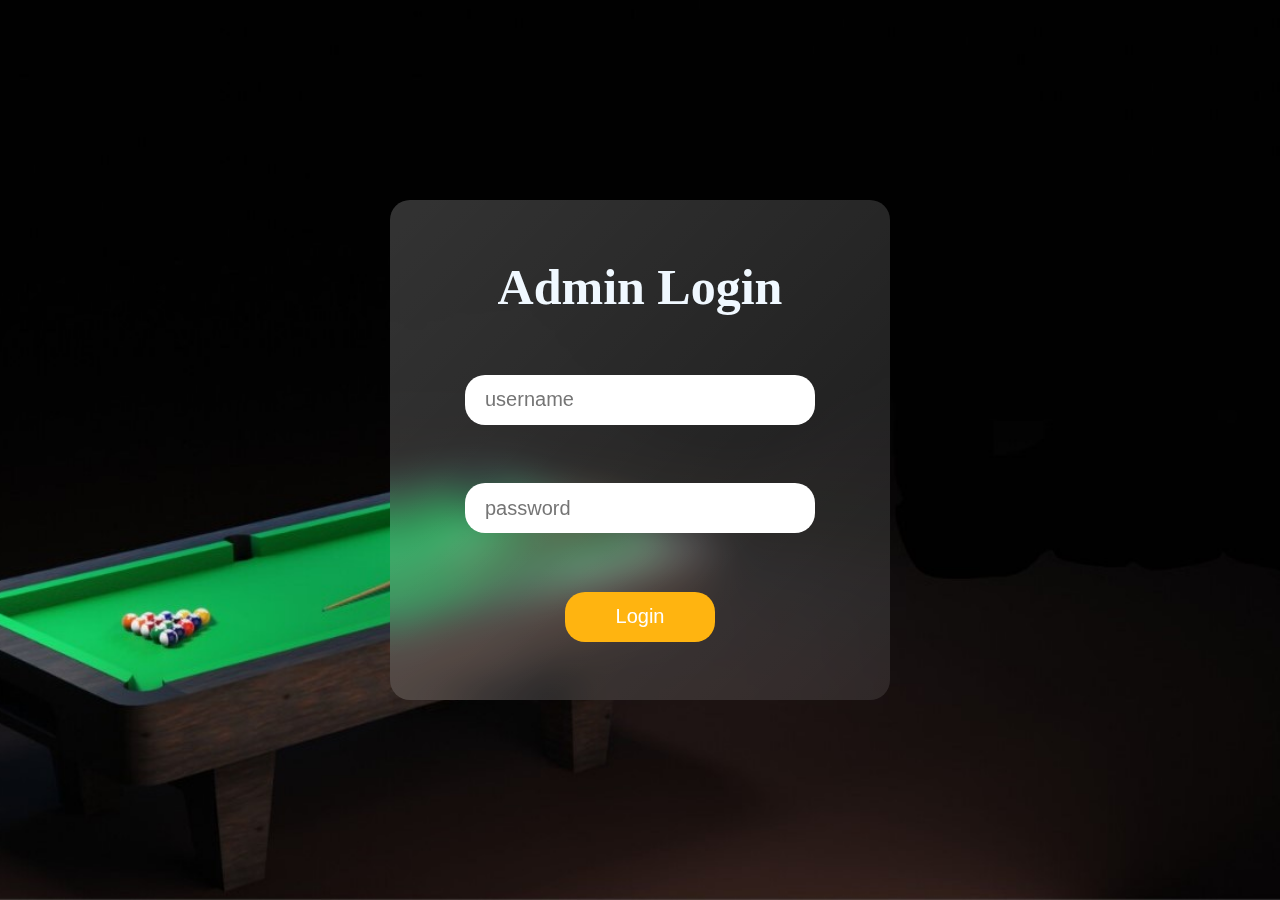
<file: Backend/MasterPoolBiiling/src/main/resources/templates/login.html>
<!DOCTYPE html>
<html lang="en">
  <head>
    <meta charset="UTF-8" />
    <meta name="viewport" content="width=device-width, initial-scale=1.0" />
    <style>
      * {
        box-sizing: border-box;
        margin: 0;
        padding: 0;
        overflow: hidden;
        font-size: 20px;
      }
      marquee {
        margin: 0;
        padding: 0;
        background: black;
        color: white;
      }
      body {
        position: relative;
        background: black;
        height: 100vh;
        width: 100vw;
      }
      .bg {
        height: 100%;
        width: 100%;
        position: absolute;
      }
      .bg img {
        height: 100%;
        width: 100%;
        object-fit: cover;
      }
      h1 {
        font-size: 50px;
        color: aliceblue;
      }
      .container {
        background: white;
        background: linear-gradient(
          to right bottom,
          rgba(255, 255, 255, 0.2),
          rgba(255, 255, 255, 0.1)
        );
        backdrop-filter: blur(1rem);
        position: absolute;
        top: 50%;
        left: 50%;
        transform: translate(-50%, -50%);
        /* background-color: aqua; */
        display: flex;
        flex-direction: column;
        align-items: center;
        justify-content: space-evenly;
        height: 500px;
        width: 500px;
        border-radius: 20px;
      }

      input,
      button {
        height: 50px;
        width: 350px;
        border-radius: 20px;
        outline: none;
        border: none;
        padding-left: 20px;
      }

      button {
        padding-left: 0;
        width: 150px;
        background-color: #ffb410;
        color: white;
      }

      button:hover {
        cursor: pointer;
        background-color: #aa7400;
      }
    </style>
    <title>Login</title>
  </head>
  <body>
    <!-- <marquee>Welcome</marquee> -->
    <div class="bg">
      <img src="../assets/login_bg.jpg" alt="" />
    </div>
    <div class="container">
      <h1>Admin Login</h1>
      <div class="username">
        <input type="text" name="username" id="userId" placeholder="username" />
      </div>
      <div class="password">
        <input
          type="password"
          name="password"
          id="password"
          placeholder="password"
        />
      </div>
      <button onclick="validateLogin()">Login</button>
    </div>
  </body>
  <script>
    // function validate() {
    //   let user = document.getElementById("username");
    //   let password = document.getElementById("password");
    //   if (user.value === "" || password.value === "") {
    //     alert("please Enter your details");
    //   } else {
    //     //Validation code
    //     window.open("../index.html");
    //   }
    //   user.value = "";
    //   password.value = "";
    // }
    function validateLogin() {
      var userId = document.getElementById("userId").value;
      var password = document.getElementById("password").value;

      fetch("http://localhost:8080/login/validateUser", {
        method: "POST",
        headers: {
          "Content-Type": "application/x-www-form-urlencoded",
        },
        body:
          "userId=" +
          encodeURIComponent(userId) +
          "&password=" +
          encodeURIComponent(password),
      })
        .then((response) => response.json())
        .then((data) => {
          if (data) {
            // Assuming the API returns user object on successful login
            displayUserData(data);
          } else {
            displayErrorMessage("Invalid User ID or Password");
          }
        })
        .catch((error) => {
          console.error("Error:", error);
          displayErrorMessage(
            "An error occurred while processing your request"
          );
        });
    }

    function displayUserData(user) {
      // You can customize this part based on your requirements
      console.log(user);
      window.open("../index.html");
      // var responseMessage = document.getElementById("responseMessage");
      // responseMessage.innerHTML = "<p>Welcome, " + user.sname + "</p>";
    }

    function displayErrorMessage(message) {
      alert("Error1");
    }
  </script>
</html>
</file>
<file: 8ballpool_Black Theme UI/style.css>
nav {
        margin: 20px;
        width: 100vw;
        height: 80px;
        border: 2px solid #cbcbcb;
        background-color: #333;
        width: 98%;
        border-radius: 20px;
      }
      aside {
        width: 200px;
        text-align: center;
        margin-left: 20px;
        border-radius: 20px;
      }
      body {
        color: #cbcbcb;
        font-family: "Arial", sans-serif;
        background: #222;
        margin: 0;
        padding: 0;
        display: flex;
        flex-direction: column;
        justify-content: center;
        align-items: center;
        overflow-x: hidden;
      }

      .tableBox {
        position: relative;
        color: white;
        border-radius: 8px;
        padding: 20px;
        margin: 20px;
        height: 360px;
        width: 300px;
        background-color: #333;
        background-blend-mode: screen;
        box-shadow: 0 0 10px rgba(0, 0, 0, 0.5);
        transition: border-color 0.3s ease-in-out;
      }

      .tableBox.active {
        border-color: #e74c3c;
      }

      label {
        display: block;
        margin-bottom: 5px;
        color: #cbcbcb;
      }

      input,
      select,
      button {
        width: 100%;
        padding: 8px;
        margin-bottom: 10px;
        box-sizing: border-box;
        border-radius: 20px;
        outline: none;
        border: none;
        padding: 10px;
      }

      input,
      select {
        color: #333;
        font-weight: bold;
        background-color: #cbcbcb;
      }

      button {
        background-color: #027ffc;
        color: #fff;
        border: none;
        border-radius: 20px;
        cursor: pointer;
        transition: background-color 0.3s ease-in-out;
      }

      button[disabled] {
        background-color: #85bcf4;
        cursor: not-allowed;
      }

      button:hover:not([disabled]) {
        background-color: #63b0fd;
      }

      #dynamicBoxesContainer {
        margin-top: 20px;
        width: 100vw;
        display: flex;
        flex-wrap: wrap;
        justify-content: space-evenly;
      }

      .table-list {
        list-style: none;
        padding: 0;
        margin: 10px 0;
      }

      .table-list-item {
        color: #63b0fd;
        text-align: center;
        font-weight: bold;
        margin-bottom: 5px;
        font-size: 18px;
      }
      .tablePrice {
        font-size: 18px;
        font-weight: bold;
        color: #ffffff;
      }

      .timer {
        width: 50%;
        margin: 10px 25%;
        border: 1px solid white;
        text-align: center;
        margin-top: 10px;
        font-size: 18px;
        font-weight: bold;
        color: #cbcbcb;
      }

      .popup {
        color: white;
        display: none;
        position: fixed;
        top: 0;
        left: 0;
        width: 100%;
        height: 100%;
        background: rgba(0, 0, 0, 0.5);
        justify-content: center;
        align-items: center;
      }

      .popup-content {
        display: flex;
        flex-direction: column;
        gap: 10px;
        background-color: #222;
        padding: 20px;
        border-radius: 8px;
        box-shadow: 0 0 10px rgba(0, 0, 0, 0.1);
        text-align: center;
        width: 300px;
      }

      .close-btn {
        background-color: #c0392b;
        color: #fff;
        padding: 8px 16px;
        cursor: pointer;
        border: none;
        border-radius: 20px;
        transition: background-color 0.3s ease-in-out;
      }

      .close-btn:hover {
        background-color: #fc604f !important;
      }
      .tableIdLabel {
        font-size: 1.5em;
        font-weight: bold;
        text-align: center;
      }

      .maincontent {
        display: flex;
      }

      #dynamicBoxesContainer {
        width: calc(100vw - 200px);
      }
      .nav-items {
        display: flex;
        justify-content: space-between;
        height: 100%;
        align-items: center;
      }

      .nav-logo {
        height: 100%;
        border-radius: 20px;
      }
      .nav-logo img {
        border-radius: 20px;
        max-height: 100%;
      }
      #userDataContainer {
        font-size: 18px;
        font-weight: bold;
      }
      strong {
        font-weight: bold;
      }
      .asideUserDetails {
        margin-left: 20px;
        border-radius: 20px;
        background-color: #333;
        border: 2px solid #cbcbcb;
        width: 100%;
        overflow: hidden;
        margin-bottom: 20px;
      }

      .asideDetails {
        color: #cbcbcb;
        border-top: 1px solid white;
      }
      .logout {
        margin-right: 10px;
        background-color: red;
        font-weight: bold;
        width: 100px;
      }
      .asidefuntions div {
        width: 100%;
        border-bottom: 1px solid white;
        display: flex;
        justify-content: center;
        align-items: center;
        padding: 5px;
        height: 40px;
      }
      .asidefuntions div:hover {
        transition: background-color 0.3s ease-in-out;
        cursor: pointer;
        background-color: #63b0fd;
        color: #333;
      }
      .asidefuntions button {
        background-color: #333;
        border-radius: 0;
        /* border: 1px solid white; */
      }
      .hide {
        display: none;
      }
      .clubName {
        color: #fff;
        font-size: 3em;
      }
      .search-results-container {
        background-color: #222;
        width: 85%;
        max-height: 300px;
        overflow-y: scroll;

        position: absolute;
      }

      .search-results-container div {
        text-align: center;
        padding: 5px;
        border: 1px solid white;
      }
      ::-webkit-scrollbar {
        display: none;
      }
      .customerName p {
        font-weight: bolder;
        color: #63b0fd;
        margin: 0;
        margin-bottom: 5px;
      }
      #popupRecent {
        position: absolute;
        color: white;
        display: none;
        position: fixed;
        top: 0;
        left: 0;
        width: 100%;
        height: 100%;
        background: rgba(0, 0, 0, 0.5);
        justify-content: center;
        align-items: center;
      }
      #popupRecentContent {
        position: absolute;
        top: 50%;
        left: 50%;
        transform: translate(-50%, -50%);
        display: flex;
        flex-direction: column;
        gap: 10px;
        background-color: #222;
        padding: 20px;
        border-radius: 8px;
        box-shadow: 0 0 10px rgba(0, 0, 0, 0.1);
        text-align: center;
        width: 500px;
      }

      @media only screen and (max-width: 837px) {
        .clubName {
          text-align: center;
          font-size: 2em;
        }
      }
</file>
